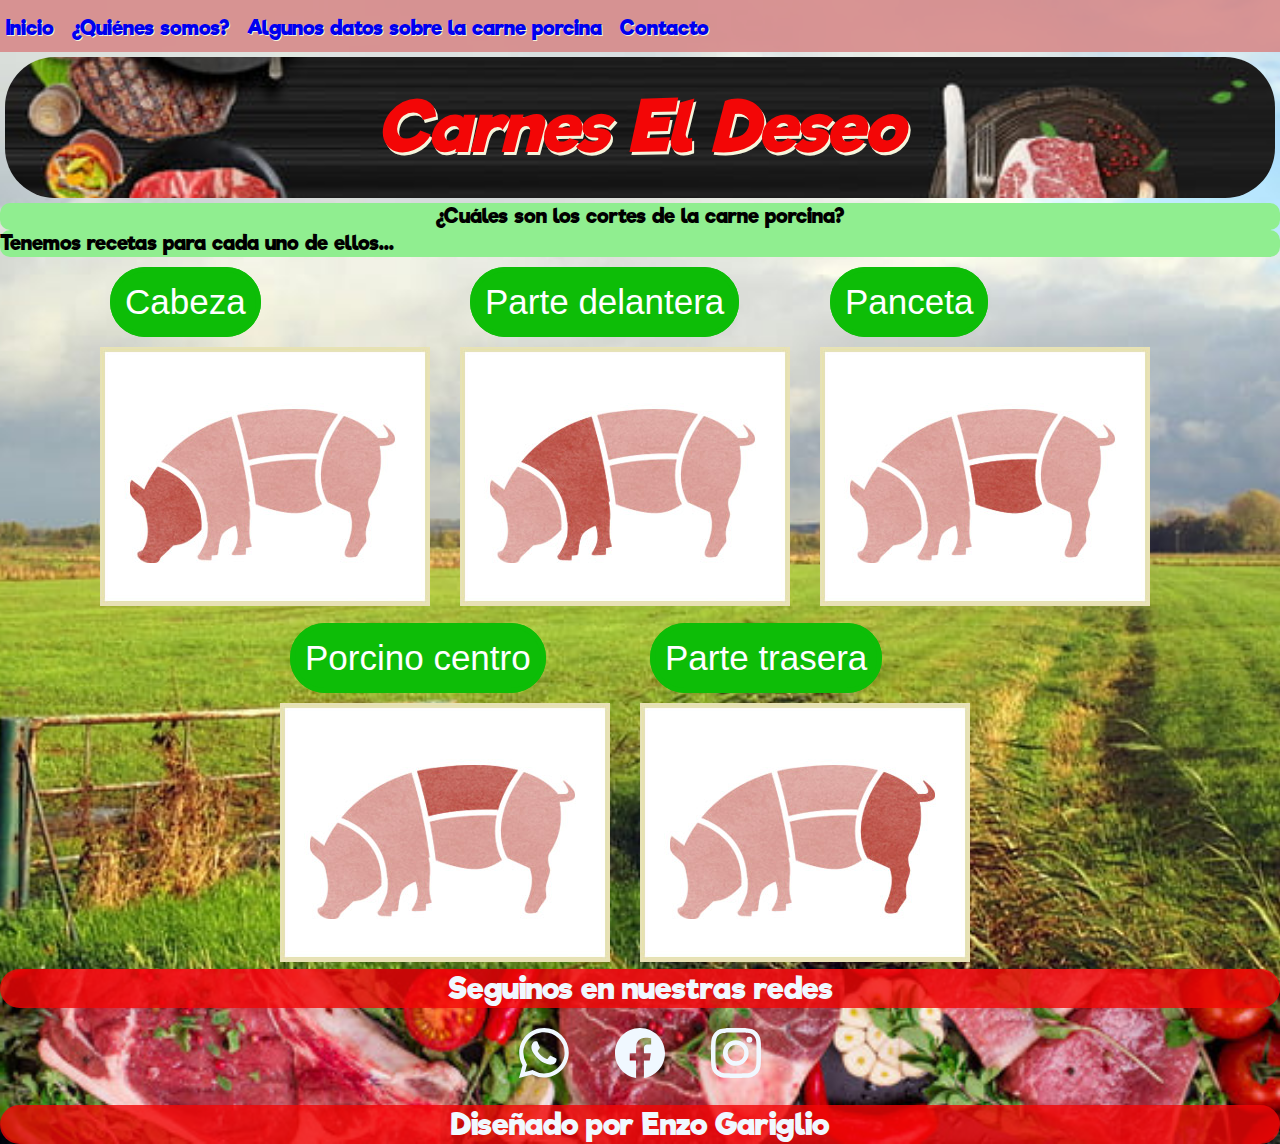
<file: index.html>
<!DOCTYPE html>
<html lang="es">

<head>
    <meta charset="UTF-8">
    <meta name="viewport" content="width=device-width, initial-scale=1.0">
    <title>Carnes el Deseo</title>
    <link href="https://cdn.jsdelivr.net/npm/bootstrap@5.3.1/dist/css/bootstrap.min.css" rel="stylesheet"
        integrity="sha384-4bw+/aepP/YC94hEpVNVgiZdgIC5+VKNBQNGCHeKRQN+PtmoHDEXuppvnDJzQIu9" crossorigin="anonymous">
    <link rel="stylesheet" href="css/style.css">
</head>

<body>
    <header>
        <nav>
            <ul class="container text-center">
                <li><a href="index.html">Inicio</a></li>
                <li><a href="html/header/quienessomos.html">¿Quiénes somos?</a></li>
                <li><a href="html/header/algunosdatos.html">Algunos datos sobre la carne porcina</a></li>
                <li><a href="html/header/contacto.html">Contacto</a></li>
            </ul>
        </nav>
    </header>
    <main>
        <div class="cajaTitulo">
            <h1>Carnes El Deseo</h1>
        </div>

        <h2 class="text-center">¿Cuáles son los cortes de la carne porcina?</h2>

        <h3 class="text-center">Tenemos recetas para cada uno de ellos...</h3>

        <div class="cardContainer">
            <div class="card text-center cardItem">
                <div class="card-body">
                    <div class="flexItemCorte"><a href="html/cortesdecarne/cabeza.html">Cabeza</a></div>
                    <img src="imgs/despiece_cerdo_cabeza.jpg" class="card-img-top" alt="...">
                </div>
            </div>
            <div class="card text-center cardItem">
                <div class="card-body">
                    <div class="flexItemCorte"><a href="html/cortesdecarne/partedelantera.html">Parte delantera</a>
                    </div>
                    <img src="imgs/despiece_cerdo_delantera.jpg" class="card-img-top" alt="...">
                </div>
            </div>
            <div class="card text-center cardItem">
                <div class="card-body">
                    <div class="flexItemCorte"><a href="html/cortesdecarne/panceta.html">Panceta</a></div>
                    <img src="imgs/despiece_cerdo_panceta.jpg" class="card-img-top" alt="...">
                </div>
            </div>
            <div class="card text-center cardItem">
                <div class="card-body">
                    <div class="flexItemCorte"><a href="html/cortesdecarne/porcinocentro.html">Porcino centro</a></div>
                    <img src="imgs/despiece_cerdo_centro.jpg" class="card-img-top" alt="...">
                </div>
            </div>
            <div class="card text-center cardItem">
                <div class="card-body">
                    <div class="flexItemCorte"><a href="html/cortesdecarne/partetrasera.html">Parte trasera</a></div>
                    <img src="imgs/despiece_cerdo_jamon.jpg" class="card-img-top" alt="...">
                </div>
            </div>

        </div>
    </main>

    <footer>
        <p class="text-center">Seguinos en nuestras redes</p>
        <div class="socialLink">
            <nav>
                <ul>
                    <li>
                        <a class="icon-link-hover logoSocialLink" target="_blank" href=""><svg
                                xmlns="http://www.w3.org/2000/svg" fill="currentColor" class="bi bi-whatsapp"
                                viewBox="0 0 16 16">
                                <path
                                    d="M13.601 2.326A7.854 7.854 0 0 0 7.994 0C3.627 0 .068 3.558.064 7.926c0 1.399.366 2.76 1.057 3.965L0 16l4.204-1.102a7.933 7.933 0 0 0 3.79.965h.004c4.368 0 7.926-3.558 7.93-7.93A7.898 7.898 0 0 0 13.6 2.326zM7.994 14.521a6.573 6.573 0 0 1-3.356-.92l-.24-.144-2.494.654.666-2.433-.156-.251a6.56 6.56 0 0 1-1.007-3.505c0-3.626 2.957-6.584 6.591-6.584a6.56 6.56 0 0 1 4.66 1.931 6.557 6.557 0 0 1 1.928 4.66c-.004 3.639-2.961 6.592-6.592 6.592zm3.615-4.934c-.197-.099-1.17-.578-1.353-.646-.182-.065-.315-.099-.445.099-.133.197-.513.646-.627.775-.114.133-.232.148-.43.05-.197-.1-.836-.308-1.592-.985-.59-.525-.985-1.175-1.103-1.372-.114-.198-.011-.304.088-.403.087-.088.197-.232.296-.346.1-.114.133-.198.198-.33.065-.134.034-.248-.015-.347-.05-.099-.445-1.076-.612-1.47-.16-.389-.323-.335-.445-.34-.114-.007-.247-.007-.38-.007a.729.729 0 0 0-.529.247c-.182.198-.691.677-.691 1.654 0 .977.71 1.916.81 2.049.098.133 1.394 2.132 3.383 2.992.47.205.84.326 1.129.418.475.152.904.129 1.246.08.38-.058 1.171-.48 1.338-.943.164-.464.164-.86.114-.943-.049-.084-.182-.133-.38-.232z" />
                            </svg></a>
                    </li>
                    <li>
                        <a class="icon-link-hover logoSocialLink" target="_blank" href=""><svg
                                xmlns="http://www.w3.org/2000/svg" fill="currentColor" class="bi bi-facebook"
                                viewBox="0 0 16 16">
                                <path
                                    d="M16 8.049c0-4.446-3.582-8.05-8-8.05C3.58 0-.002 3.603-.002 8.05c0 4.017 2.926 7.347 6.75 7.951v-5.625h-2.03V8.05H6.75V6.275c0-2.017 1.195-3.131 3.022-3.131.876 0 1.791.157 1.791.157v1.98h-1.009c-.993 0-1.303.621-1.303 1.258v1.51h2.218l-.354 2.326H9.25V16c3.824-.604 6.75-3.934 6.75-7.951z" />
                            </svg></a>
                    </li>
                    <li>
                        <a class="icon-link-hover logoSocialLink" target="_blank" href=""><svg
                                xmlns="http://www.w3.org/2000/svg" fill="currentColor" class="bi bi-instagram"
                                viewBox="0 0 16 16">
                                <path
                                    d="M8 0C5.829 0 5.556.01 4.703.048 3.85.088 3.269.222 2.76.42a3.917 3.917 0 0 0-1.417.923A3.927 3.927 0 0 0 .42 2.76C.222 3.268.087 3.85.048 4.7.01 5.555 0 5.827 0 8.001c0 2.172.01 2.444.048 3.297.04.852.174 1.433.372 1.942.205.526.478.972.923 1.417.444.445.89.719 1.416.923.51.198 1.09.333 1.942.372C5.555 15.99 5.827 16 8 16s2.444-.01 3.298-.048c.851-.04 1.434-.174 1.943-.372a3.916 3.916 0 0 0 1.416-.923c.445-.445.718-.891.923-1.417.197-.509.332-1.09.372-1.942C15.99 10.445 16 10.173 16 8s-.01-2.445-.048-3.299c-.04-.851-.175-1.433-.372-1.941a3.926 3.926 0 0 0-.923-1.417A3.911 3.911 0 0 0 13.24.42c-.51-.198-1.092-.333-1.943-.372C10.443.01 10.172 0 7.998 0h.003zm-.717 1.442h.718c2.136 0 2.389.007 3.232.046.78.035 1.204.166 1.486.275.373.145.64.319.92.599.28.28.453.546.598.92.11.281.24.705.275 1.485.039.843.047 1.096.047 3.231s-.008 2.389-.047 3.232c-.035.78-.166 1.203-.275 1.485a2.47 2.47 0 0 1-.599.919c-.28.28-.546.453-.92.598-.28.11-.704.24-1.485.276-.843.038-1.096.047-3.232.047s-2.39-.009-3.233-.047c-.78-.036-1.203-.166-1.485-.276a2.478 2.478 0 0 1-.92-.598 2.48 2.48 0 0 1-.6-.92c-.109-.281-.24-.705-.275-1.485-.038-.843-.046-1.096-.046-3.233 0-2.136.008-2.388.046-3.231.036-.78.166-1.204.276-1.486.145-.373.319-.64.599-.92.28-.28.546-.453.92-.598.282-.11.705-.24 1.485-.276.738-.034 1.024-.044 2.515-.045v.002zm4.988 1.328a.96.96 0 1 0 0 1.92.96.96 0 0 0 0-1.92zm-4.27 1.122a4.109 4.109 0 1 0 0 8.217 4.109 4.109 0 0 0 0-8.217zm0 1.441a2.667 2.667 0 1 1 0 5.334 2.667 2.667 0 0 1 0-5.334z" />
                            </svg></a>
                    </li>
                </ul>
            </nav>
        </div>
        <p class="text-center">Diseñado por Enzo Gariglio</p>
    </footer>













    <script src="https://cdn.jsdelivr.net/npm/bootstrap@5.3.1/dist/js/bootstrap.bundle.min.js"
        integrity="sha384-HwwvtgBNo3bZJJLYd8oVXjrBZt8cqVSpeBNS5n7C8IVInixGAoxmnlMuBnhbgrkm"
        crossorigin="anonymous"></script>
</body>

</html>
</file>
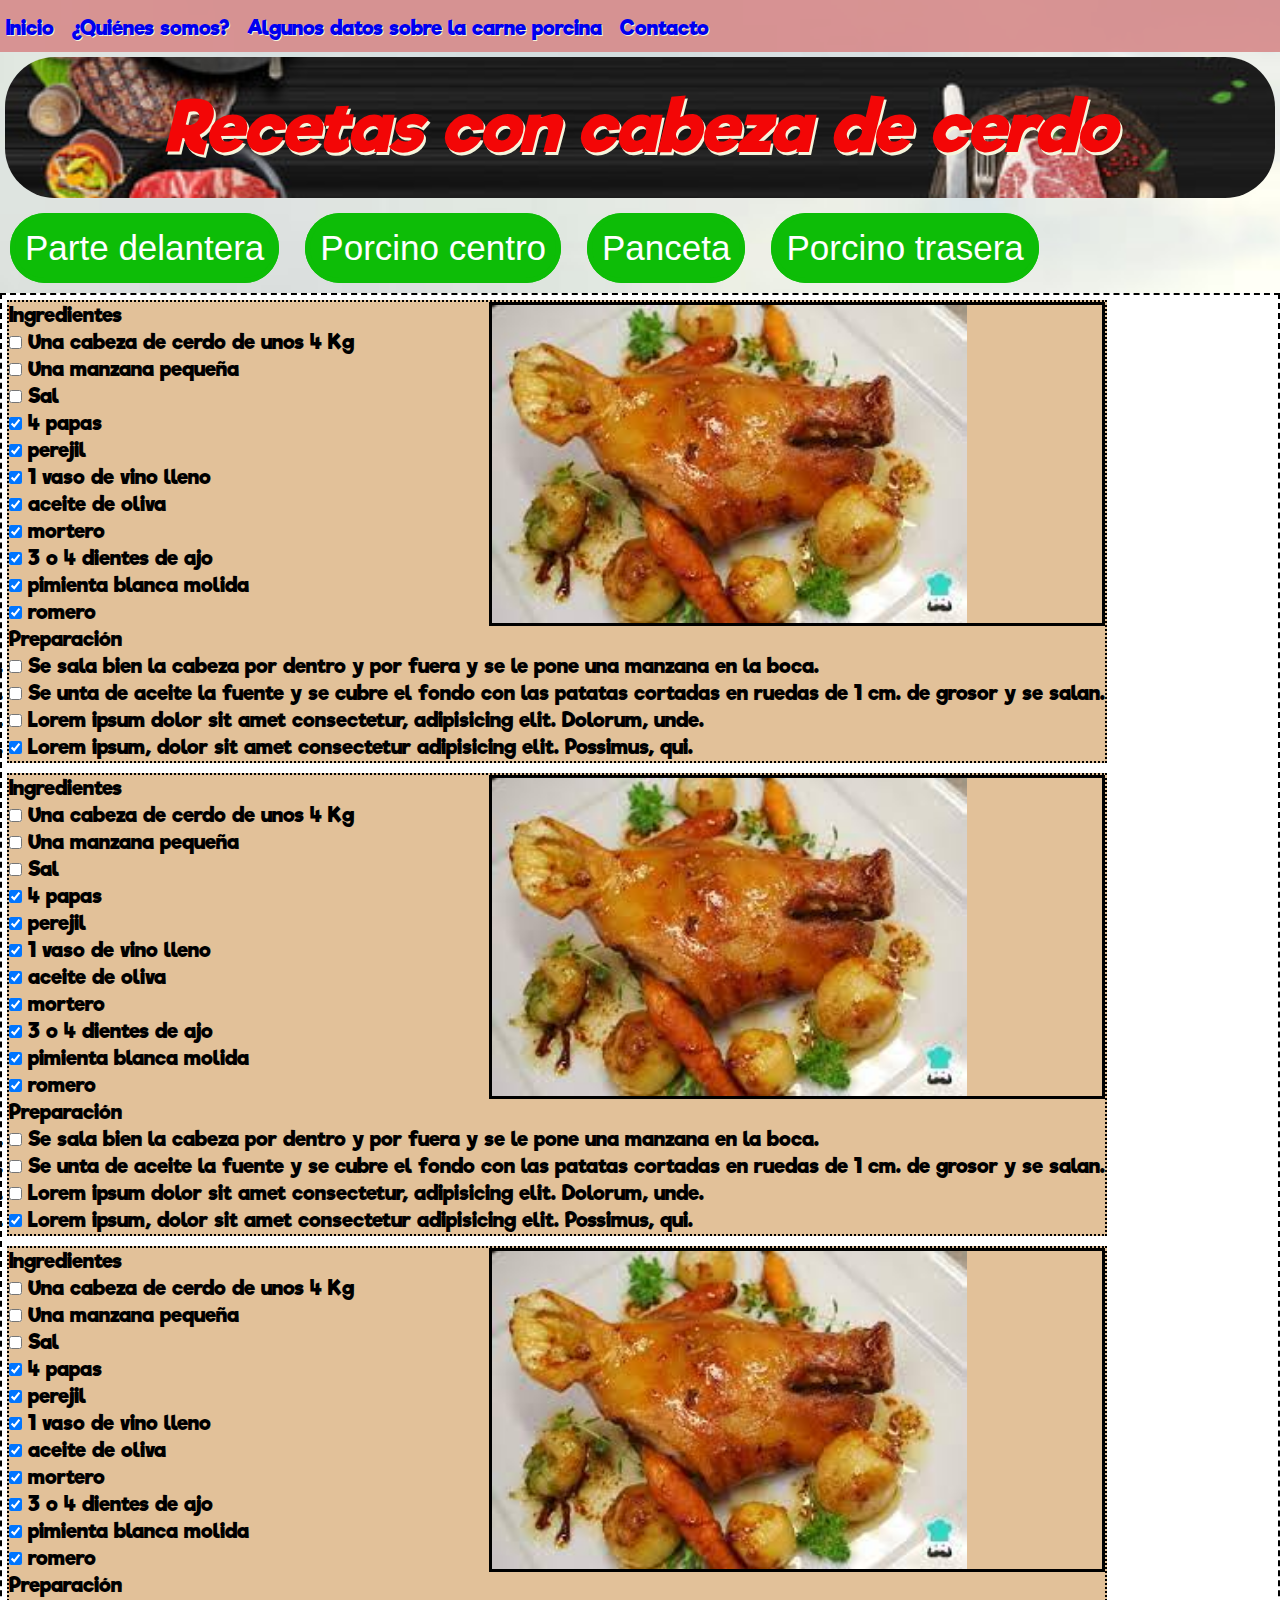
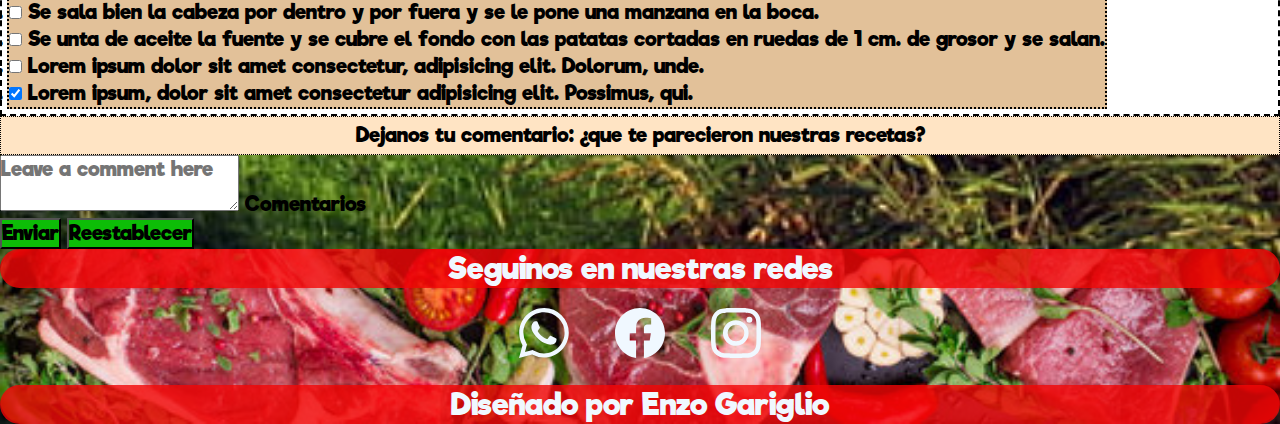
<file: html/cortesdecarne/cabeza.html>
<!DOCTYPE html>
<html lang="en">

<head>
    <meta charset="UTF-8">
    <meta name="viewport" content="width=device-width, initial-scale=1.0">
    <title>Recetas con cabeza de cerdo</title>
    <link href="https://cdn.jsdelivr.net/npm/bootstrap@5.3.1/dist/css/bootstrap.min.css" rel="stylesheet"
        integrity="sha384-4bw+/aepP/YC94hEpVNVgiZdgIC5+VKNBQNGCHeKRQN+PtmoHDEXuppvnDJzQIu9" crossorigin="anonymous">
    <link rel="stylesheet" href="../../css/style.css">

</head>

<body>
    <header>
        <nav>
            <ul class="container text-center">
                <li><a href="../../index.html">Inicio</a></li>
                <li><a href="../../html/header/quienesSomos.html">¿Quiénes somos?</a></li>
                <li><a href="../../html/header/algunosdatos.html">Algunos datos sobre la carne porcina</a></li>
                <li><a href="../../html/header/contacto.html">Contacto</a></li>
            </ul>
        </nav>

    </header>

    <div class="cajaTitulo">
        <h1>Recetas con cabeza de cerdo</h1>
    </div>
    <div class="flexContainer">
        <div class="flexItemCorte"><a href="../cortesdecarne/partedelantera.html">Parte delantera</a></div>
        <div class="flexItemCorte"><a href="../cortesdecarne/porcinocentro.html">Porcino centro</a></div>
        <div class="flexItemCorte"><a href="../cortesdecarne/panceta.html">Panceta</a></div>
        <div class="flexItemCorte"><a href="../cortesdecarne/partetrasera.html">Porcino trasera</a></div>
    </div>
    <div class="cajaDeRecetasCompletas">
        <div class="flexReceta receta1">
            <div class="form-check flexReceta__ingredientes">
                <p>Ingredientes</p>
                <ul>
                    <li><input class="form-check-input" type="checkbox" value="" id="flexCheckDefault">
                        <label class="form-check-label" for="flexCheckDefault"> Una cabeza de cerdo de unos 4 Kg
                        </label>
                    </li>
                    <li>
                        <input class="form-check-input" type="checkbox" value="" id="flexCheckDefault">
                        <label class="form-check-label" for="flexCheckDefault"> Una manzana pequeña
                        </label>
                    </li>
                    <li>
                        <input class="form-check-input" type="checkbox" value="" id="flexCheckDefault">
                        <label class="form-check-label" for="flexCheckDefault">Sal</label>
                    </li>
                    <li><input class="form-check-input" type="checkbox" value="" id="flexCheckChecked" checked>
                        <label class="form-check-label" for="flexCheckChecked">4 papas</label>
                    </li>
                    <li><input class="form-check-input" type="checkbox" value="" id="flexCheckChecked" checked>
                        <label class="form-check-label" for="flexCheckChecked">perejil</label>
                    </li>
                    <li><input class="form-check-input" type="checkbox" value="" id="flexCheckChecked" checked>
                        <label class="form-check-label" for="flexCheckChecked">1 vaso de vino lleno</label>
                    </li>
                    <li><input class="form-check-input" type="checkbox" value="" id="flexCheckChecked" checked>
                        <label class="form-check-label" for="flexCheckChecked">aceite de oliva</label>
                    </li>
                    <li><input class="form-check-input" type="checkbox" value="" id="flexCheckChecked" checked>
                        <label class="form-check-label" for="flexCheckChecked">mortero</label>
                    </li>
                    <li><input class="form-check-input" type="checkbox" value="" id="flexCheckChecked" checked>
                        <label class="form-check-label" for="flexCheckChecked">3 o 4 dientes de ajo</label>
                    </li>
                    <li><input class="form-check-input" type="checkbox" value="" id="flexCheckChecked" checked>
                        <label class="form-check-label" for="flexCheckChecked">pimienta blanca molida</label>
                    </li>
                    <li><input class="form-check-input" type="checkbox" value="" id="flexCheckChecked" checked>
                        <label class="form-check-label" for="flexCheckChecked">romero</label>
                    </li>
                </ul>
            </div>
            <div class="form-check flexReceta__preparacion text-wrap">
                <p>Preparación</p>
                <ol class="text-left text-wrap">
                    <li><input class="form-check-input" type="checkbox" value="" id="flexCheckDefault">
                        <label class="form-check-label" for="flexCheckDefault">Se sala bien la cabeza por dentro y por
                            fuera y se le pone una manzana en la boca.

                        </label>
                    </li>
                    <li>
                        <input class="form-check-input" type="checkbox" value="" id="flexCheckDefault">
                        <label class="form-check-label" for="flexCheckDefault">Se unta de aceite la fuente y se cubre el
                            fondo con las patatas cortadas en ruedas de 1 cm. de grosor y se salan.

                        </label>
                    </li>
                    <li>
                        <input class="form-check-input" type="checkbox" value="" id="flexCheckDefault">
                        <label class="form-check-label" for="flexCheckDefault">Lorem ipsum dolor sit amet consectetur, adipisicing elit. Dolorum, unde.</label>
                    </li>
                    <li><input class="form-check-input" type="checkbox" value="" id="flexCheckChecked" checked>
                        <label class="form-check-label" for="flexCheckChecked">Lorem ipsum, dolor sit amet consectetur adipisicing elit. Possimus, qui.</label>
                    </li>
                </ol>
            </div>
            <div class="flexReceta__img image-fluid text-center"><img src="../../imgs/recetacabeza1.jpg"
                    alt="receta1terminada">
            </div>
        </div>
        <div class="flexReceta receta2">
            <div class="form-check flexReceta__ingredientes">
                <p>Ingredientes</p>
                <ul>
                    <li><input class="form-check-input" type="checkbox" value="" id="flexCheckDefault">
                        <label class="form-check-label" for="flexCheckDefault"> Una cabeza de cerdo de unos 4 Kg
                        </label>
                    </li>
                    <li>
                        <input class="form-check-input" type="checkbox" value="" id="flexCheckDefault">
                        <label class="form-check-label" for="flexCheckDefault"> Una manzana pequeña
                        </label>
                    </li>
                    <li>
                        <input class="form-check-input" type="checkbox" value="" id="flexCheckDefault">
                        <label class="form-check-label" for="flexCheckDefault">Sal</label>
                    </li>
                    <li><input class="form-check-input" type="checkbox" value="" id="flexCheckChecked" checked>
                        <label class="form-check-label" for="flexCheckChecked">4 papas</label>
                    </li>
                    <li><input class="form-check-input" type="checkbox" value="" id="flexCheckChecked" checked>
                        <label class="form-check-label" for="flexCheckChecked">perejil</label>
                    </li>
                    <li><input class="form-check-input" type="checkbox" value="" id="flexCheckChecked" checked>
                        <label class="form-check-label" for="flexCheckChecked">1 vaso de vino lleno</label>
                    </li>
                    <li><input class="form-check-input" type="checkbox" value="" id="flexCheckChecked" checked>
                        <label class="form-check-label" for="flexCheckChecked">aceite de oliva</label>
                    </li>
                    <li><input class="form-check-input" type="checkbox" value="" id="flexCheckChecked" checked>
                        <label class="form-check-label" for="flexCheckChecked">mortero</label>
                    </li>
                    <li><input class="form-check-input" type="checkbox" value="" id="flexCheckChecked" checked>
                        <label class="form-check-label" for="flexCheckChecked">3 o 4 dientes de ajo</label>
                    </li>
                    <li><input class="form-check-input" type="checkbox" value="" id="flexCheckChecked" checked>
                        <label class="form-check-label" for="flexCheckChecked">pimienta blanca molida</label>
                    </li>
                    <li><input class="form-check-input" type="checkbox" value="" id="flexCheckChecked" checked>
                        <label class="form-check-label" for="flexCheckChecked">romero</label>
                    </li>
                </ul>
            </div>
            <div class="form-check flexReceta__preparacion text-wrap">
                <p>Preparación</p>
                <ol class="text-left text-wrap">
                    <li><input class="form-check-input" type="checkbox" value="" id="flexCheckDefault">
                        <label class="form-check-label" for="flexCheckDefault">Se sala bien la cabeza por dentro y por
                            fuera y se le pone una manzana en la boca.

                        </label>
                    </li>
                    <li>
                        <input class="form-check-input" type="checkbox" value="" id="flexCheckDefault">
                        <label class="form-check-label" for="flexCheckDefault">Se unta de aceite la fuente y se cubre el
                            fondo con las patatas cortadas en ruedas de 1 cm. de grosor y se salan.

                        </label>
                    </li>
                    <li>
                        <input class="form-check-input" type="checkbox" value="" id="flexCheckDefault">
                        <label class="form-check-label" for="flexCheckDefault">Lorem ipsum dolor sit amet consectetur, adipisicing elit. Dolorum, unde.</label>
                    </li>
                    <li><input class="form-check-input" type="checkbox" value="" id="flexCheckChecked" checked>
                        <label class="form-check-label" for="flexCheckChecked">Lorem ipsum, dolor sit amet consectetur adipisicing elit. Possimus, qui.</label>
                    </li>
                </ol>
            </div>
            <div class="flexReceta__img image-fluid text-center"><img src="../../imgs/recetacabeza1.jpg"
                    alt="receta1terminada">
            </div>
        </div>
        <div class="flexReceta receta3">
            <div class="form-check flexReceta__ingredientes">
                <p>Ingredientes</p>
                <ul>
                    <li><input class="form-check-input" type="checkbox" value="" id="flexCheckDefault">
                        <label class="form-check-label" for="flexCheckDefault"> Una cabeza de cerdo de unos 4 Kg
                        </label>
                    </li>
                    <li>
                        <input class="form-check-input" type="checkbox" value="" id="flexCheckDefault">
                        <label class="form-check-label" for="flexCheckDefault"> Una manzana pequeña
                        </label>
                    </li>
                    <li>
                        <input class="form-check-input" type="checkbox" value="" id="flexCheckDefault">
                        <label class="form-check-label" for="flexCheckDefault">Sal</label>
                    </li>
                    <li><input class="form-check-input" type="checkbox" value="" id="flexCheckChecked" checked>
                        <label class="form-check-label" for="flexCheckChecked">4 papas</label>
                    </li>
                    <li><input class="form-check-input" type="checkbox" value="" id="flexCheckChecked" checked>
                        <label class="form-check-label" for="flexCheckChecked">perejil</label>
                    </li>
                    <li><input class="form-check-input" type="checkbox" value="" id="flexCheckChecked" checked>
                        <label class="form-check-label" for="flexCheckChecked">1 vaso de vino lleno</label>
                    </li>
                    <li><input class="form-check-input" type="checkbox" value="" id="flexCheckChecked" checked>
                        <label class="form-check-label" for="flexCheckChecked">aceite de oliva</label>
                    </li>
                    <li><input class="form-check-input" type="checkbox" value="" id="flexCheckChecked" checked>
                        <label class="form-check-label" for="flexCheckChecked">mortero</label>
                    </li>
                    <li><input class="form-check-input" type="checkbox" value="" id="flexCheckChecked" checked>
                        <label class="form-check-label" for="flexCheckChecked">3 o 4 dientes de ajo</label>
                    </li>
                    <li><input class="form-check-input" type="checkbox" value="" id="flexCheckChecked" checked>
                        <label class="form-check-label" for="flexCheckChecked">pimienta blanca molida</label>
                    </li>
                    <li><input class="form-check-input" type="checkbox" value="" id="flexCheckChecked" checked>
                        <label class="form-check-label" for="flexCheckChecked">romero</label>
                    </li>
                </ul>
            </div>
            <div class="form-check flexReceta__preparacion text-wrap">
                <p>Preparación</p>
                <ol class="text-left text-wrap">
                    <li><input class="form-check-input" type="checkbox" value="" id="flexCheckDefault">
                        <label class="form-check-label" for="flexCheckDefault">Se sala bien la cabeza por dentro y por
                            fuera y se le pone una manzana en la boca.

                        </label>
                    </li>
                    <li>
                        <input class="form-check-input" type="checkbox" value="" id="flexCheckDefault">
                        <label class="form-check-label" for="flexCheckDefault">Se unta de aceite la fuente y se cubre el
                            fondo con las patatas cortadas en ruedas de 1 cm. de grosor y se salan.

                        </label>
                    </li>
                    <li>
                        <input class="form-check-input" type="checkbox" value="" id="flexCheckDefault">
                        <label class="form-check-label" for="flexCheckDefault">Lorem ipsum dolor sit amet consectetur, adipisicing elit. Dolorum, unde.</label>
                    </li>
                    <li><input class="form-check-input" type="checkbox" value="" id="flexCheckChecked" checked>
                        <label class="form-check-label" for="flexCheckChecked">Lorem ipsum, dolor sit amet consectetur adipisicing elit. Possimus, qui.</label>
                    </li>
                </ol>
            </div>
            <div class="flexReceta__img image-fluid text-center"><img src="../../imgs/recetacabeza1.jpg"
                    alt="receta1terminada">
            </div>
        </div>
    </div>


    <h5>Dejanos tu comentario: ¿que te parecieron nuestras recetas?</h5>
    <form action="">
        <div class="form-floating align-item-center inputContactos">
            <textarea class="form-control" placeholder="Leave a comment here" id="floatingTextarea"></textarea>
            <label for="floatingTextarea">Comentarios</label>
            <div class="col-12">
                <button class="btn btn-primary botonForm" type="submit">Enviar</button>
                <button class="btn btn-primary botonForm " type="reset">Reestablecer</button>
            </div>
        </div>
    </form>
    <footer>
        <p class="text-center">Seguinos en nuestras redes</p>
        <div class="socialLink">
            <nav>
                <ul>
                    <li>
                        <a class="icon-link-hover logoSocialLink" target="_blank" href=""><svg
                                xmlns="http://www.w3.org/2000/svg" fill="currentColor" class="bi bi-whatsapp"
                                viewBox="0 0 16 16">
                                <path
                                    d="M13.601 2.326A7.854 7.854 0 0 0 7.994 0C3.627 0 .068 3.558.064 7.926c0 1.399.366 2.76 1.057 3.965L0 16l4.204-1.102a7.933 7.933 0 0 0 3.79.965h.004c4.368 0 7.926-3.558 7.93-7.93A7.898 7.898 0 0 0 13.6 2.326zM7.994 14.521a6.573 6.573 0 0 1-3.356-.92l-.24-.144-2.494.654.666-2.433-.156-.251a6.56 6.56 0 0 1-1.007-3.505c0-3.626 2.957-6.584 6.591-6.584a6.56 6.56 0 0 1 4.66 1.931 6.557 6.557 0 0 1 1.928 4.66c-.004 3.639-2.961 6.592-6.592 6.592zm3.615-4.934c-.197-.099-1.17-.578-1.353-.646-.182-.065-.315-.099-.445.099-.133.197-.513.646-.627.775-.114.133-.232.148-.43.05-.197-.1-.836-.308-1.592-.985-.59-.525-.985-1.175-1.103-1.372-.114-.198-.011-.304.088-.403.087-.088.197-.232.296-.346.1-.114.133-.198.198-.33.065-.134.034-.248-.015-.347-.05-.099-.445-1.076-.612-1.47-.16-.389-.323-.335-.445-.34-.114-.007-.247-.007-.38-.007a.729.729 0 0 0-.529.247c-.182.198-.691.677-.691 1.654 0 .977.71 1.916.81 2.049.098.133 1.394 2.132 3.383 2.992.47.205.84.326 1.129.418.475.152.904.129 1.246.08.38-.058 1.171-.48 1.338-.943.164-.464.164-.86.114-.943-.049-.084-.182-.133-.38-.232z" />
                            </svg></a>
                    </li>
                    <li>
                        <a class="icon-link-hover logoSocialLink" target="_blank" href=""><svg
                                xmlns="http://www.w3.org/2000/svg" fill="currentColor" class="bi bi-facebook"
                                viewBox="0 0 16 16">
                                <path
                                    d="M16 8.049c0-4.446-3.582-8.05-8-8.05C3.58 0-.002 3.603-.002 8.05c0 4.017 2.926 7.347 6.75 7.951v-5.625h-2.03V8.05H6.75V6.275c0-2.017 1.195-3.131 3.022-3.131.876 0 1.791.157 1.791.157v1.98h-1.009c-.993 0-1.303.621-1.303 1.258v1.51h2.218l-.354 2.326H9.25V16c3.824-.604 6.75-3.934 6.75-7.951z" />
                            </svg></a>
                    </li>
                    <li>
                        <a class="icon-link-hover logoSocialLink" target="_blank" href=""><svg
                                xmlns="http://www.w3.org/2000/svg" fill="currentColor" class="bi bi-instagram"
                                viewBox="0 0 16 16">
                                <path
                                    d="M8 0C5.829 0 5.556.01 4.703.048 3.85.088 3.269.222 2.76.42a3.917 3.917 0 0 0-1.417.923A3.927 3.927 0 0 0 .42 2.76C.222 3.268.087 3.85.048 4.7.01 5.555 0 5.827 0 8.001c0 2.172.01 2.444.048 3.297.04.852.174 1.433.372 1.942.205.526.478.972.923 1.417.444.445.89.719 1.416.923.51.198 1.09.333 1.942.372C5.555 15.99 5.827 16 8 16s2.444-.01 3.298-.048c.851-.04 1.434-.174 1.943-.372a3.916 3.916 0 0 0 1.416-.923c.445-.445.718-.891.923-1.417.197-.509.332-1.09.372-1.942C15.99 10.445 16 10.173 16 8s-.01-2.445-.048-3.299c-.04-.851-.175-1.433-.372-1.941a3.926 3.926 0 0 0-.923-1.417A3.911 3.911 0 0 0 13.24.42c-.51-.198-1.092-.333-1.943-.372C10.443.01 10.172 0 7.998 0h.003zm-.717 1.442h.718c2.136 0 2.389.007 3.232.046.78.035 1.204.166 1.486.275.373.145.64.319.92.599.28.28.453.546.598.92.11.281.24.705.275 1.485.039.843.047 1.096.047 3.231s-.008 2.389-.047 3.232c-.035.78-.166 1.203-.275 1.485a2.47 2.47 0 0 1-.599.919c-.28.28-.546.453-.92.598-.28.11-.704.24-1.485.276-.843.038-1.096.047-3.232.047s-2.39-.009-3.233-.047c-.78-.036-1.203-.166-1.485-.276a2.478 2.478 0 0 1-.92-.598 2.48 2.48 0 0 1-.6-.92c-.109-.281-.24-.705-.275-1.485-.038-.843-.046-1.096-.046-3.233 0-2.136.008-2.388.046-3.231.036-.78.166-1.204.276-1.486.145-.373.319-.64.599-.92.28-.28.546-.453.92-.598.282-.11.705-.24 1.485-.276.738-.034 1.024-.044 2.515-.045v.002zm4.988 1.328a.96.96 0 1 0 0 1.92.96.96 0 0 0 0-1.92zm-4.27 1.122a4.109 4.109 0 1 0 0 8.217 4.109 4.109 0 0 0 0-8.217zm0 1.441a2.667 2.667 0 1 1 0 5.334 2.667 2.667 0 0 1 0-5.334z" />
                            </svg></a>
                    </li>
                </ul>
            </nav>
            <p class="text-center">Diseñado por Enzo Gariglio</p>
        </div>
    </footer>














    <script src="https://cdn.jsdelivr.net/npm/bootstrap@5.3.1/dist/js/bootstrap.bundle.min.js"
        integrity="sha384-HwwvtgBNo3bZJJLYd8oVXjrBZt8cqVSpeBNS5n7C8IVInixGAoxmnlMuBnhbgrkm"
        crossorigin="anonymous"></script>
</body>

</html>
</file>
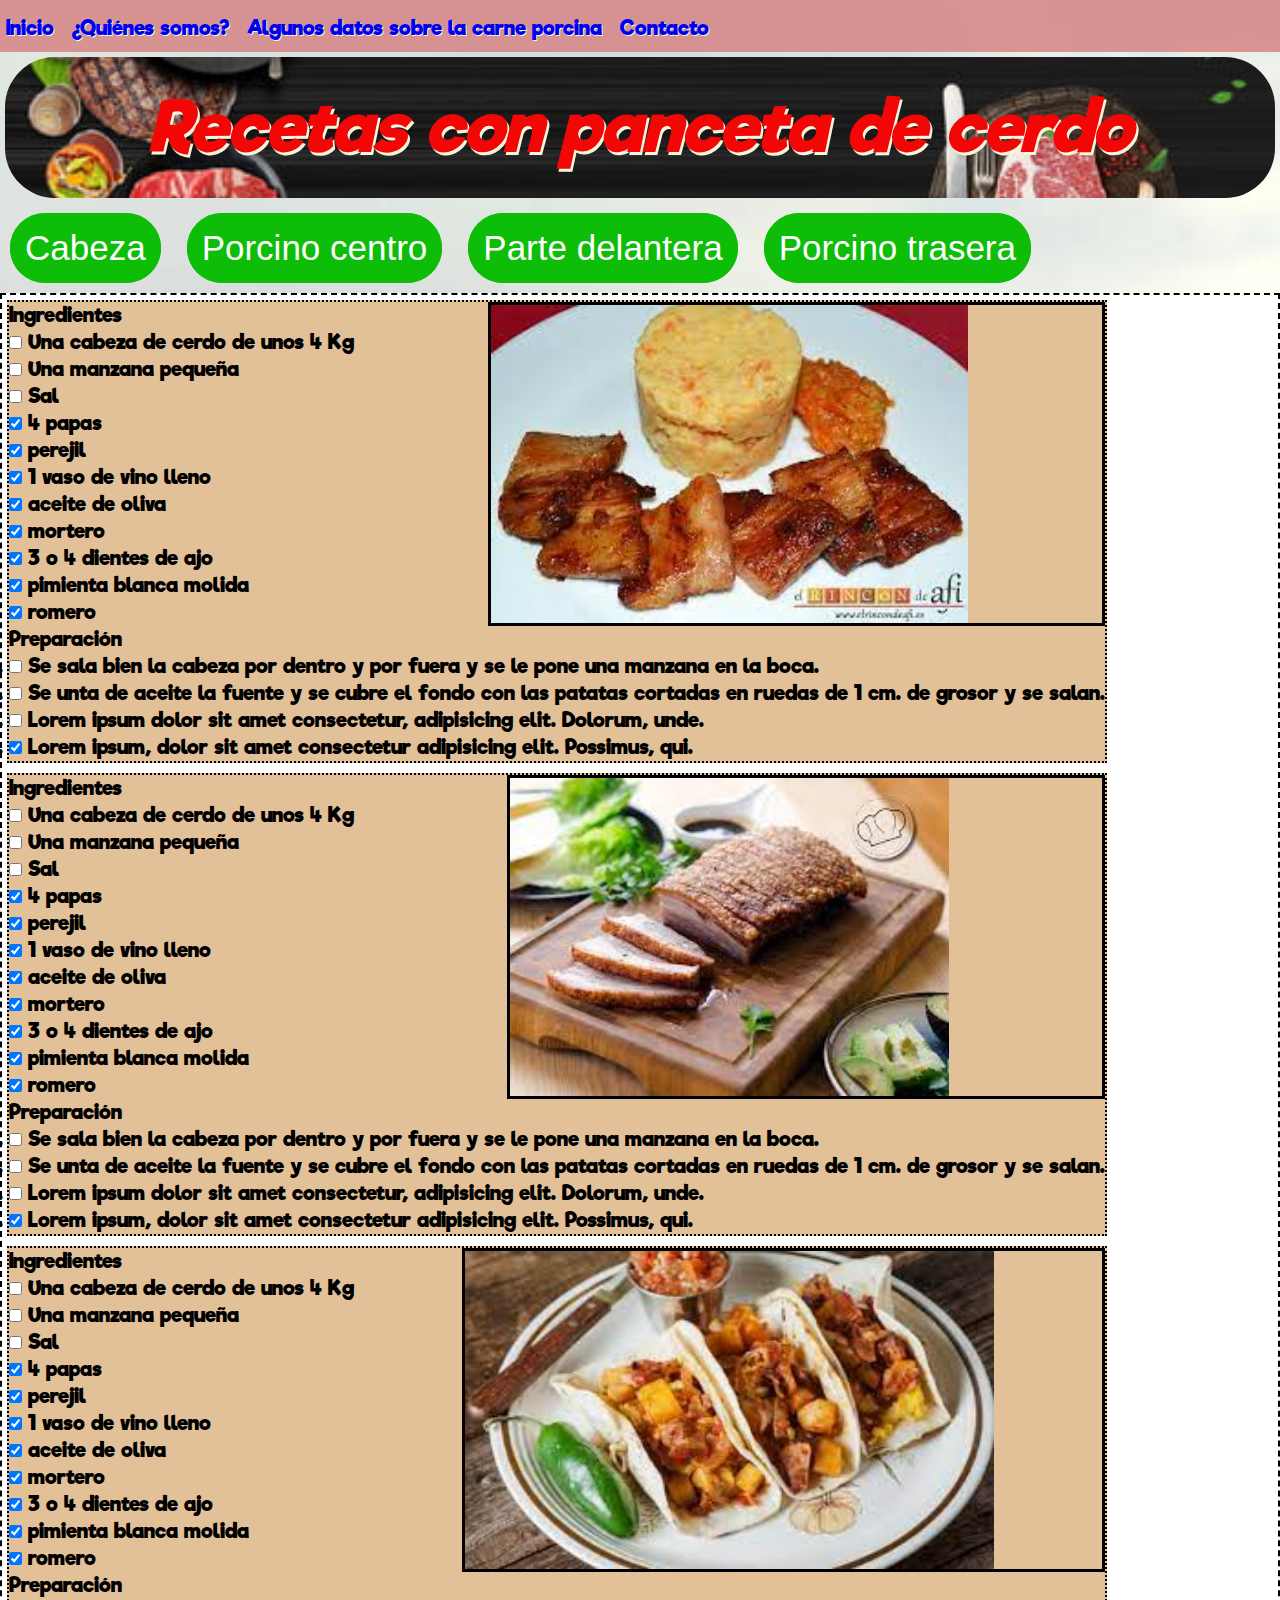
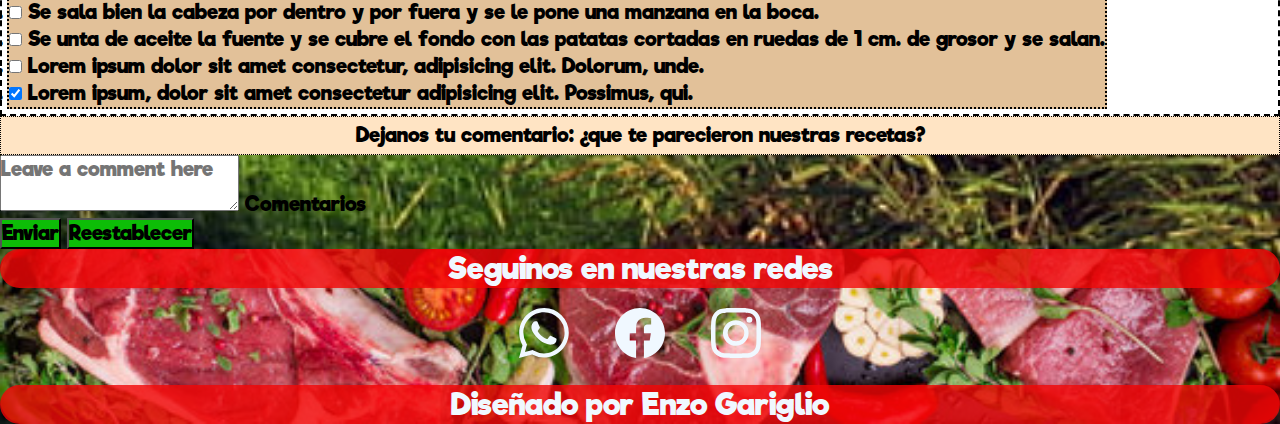
<file: html/cortesdecarne/panceta.html>
<!DOCTYPE html>
<html lang="en">

<head>
    <meta charset="UTF-8">
    <meta name="viewport" content="width=device-width, initial-scale=1.0">
    <title>Recetas con panceta de cerdo</title>
    <link href="https://cdn.jsdelivr.net/npm/bootstrap@5.3.1/dist/css/bootstrap.min.css" rel="stylesheet"
        integrity="sha384-4bw+/aepP/YC94hEpVNVgiZdgIC5+VKNBQNGCHeKRQN+PtmoHDEXuppvnDJzQIu9" crossorigin="anonymous">
    <link rel="stylesheet" href="../../css/style.css">

</head>

<body>
    <header>
        <nav>
            <ul class="container text-center">
                <li><a href="../../index.html">Inicio</a></li>
                <li><a href="../../html/header/quienesSomos.html">¿Quiénes somos?</a></li>
                <li><a href="../../html/header/algunosdatos.html">Algunos datos sobre la carne porcina</a></li>
                <li><a href="../../html/header/contacto.html">Contacto</a></li>
            </ul>
        </nav>

    </header>

    <div class="cajaTitulo">
        <h1>Recetas con panceta de cerdo</h1>
    </div>
    <div class="flexContainer">
        <div class="flexItemCorte"><a href="../cortesdecarne/cabeza.html">Cabeza</a></div>
        <div class="flexItemCorte"><a href="../cortesdecarne/porcinocentro.html">Porcino centro</a></div>
        <div class="flexItemCorte"><a href="../cortesdecarne/partedelantera.html">Parte delantera</a></div>
        <div class="flexItemCorte"><a href="../cortesdecarne/partetrasera.html">Porcino trasera</a></div>
    </div>
    <div class="cajaDeRecetasCompletas">
        <div class="flexReceta receta1">
            <div class="form-check flexReceta__ingredientes">
                <p>Ingredientes</p>
                <ul>
                    <li><input class="form-check-input" type="checkbox" value="" id="flexCheckDefault">
                        <label class="form-check-label" for="flexCheckDefault"> Una cabeza de cerdo de unos 4 Kg
                        </label>
                    </li>
                    <li>
                        <input class="form-check-input" type="checkbox" value="" id="flexCheckDefault">
                        <label class="form-check-label" for="flexCheckDefault"> Una manzana pequeña
                        </label>
                    </li>
                    <li>
                        <input class="form-check-input" type="checkbox" value="" id="flexCheckDefault">
                        <label class="form-check-label" for="flexCheckDefault">Sal</label>
                    </li>
                    <li><input class="form-check-input" type="checkbox" value="" id="flexCheckChecked" checked>
                        <label class="form-check-label" for="flexCheckChecked">4 papas</label>
                    </li>
                    <li><input class="form-check-input" type="checkbox" value="" id="flexCheckChecked" checked>
                        <label class="form-check-label" for="flexCheckChecked">perejil</label>
                    </li>
                    <li><input class="form-check-input" type="checkbox" value="" id="flexCheckChecked" checked>
                        <label class="form-check-label" for="flexCheckChecked">1 vaso de vino lleno</label>
                    </li>
                    <li><input class="form-check-input" type="checkbox" value="" id="flexCheckChecked" checked>
                        <label class="form-check-label" for="flexCheckChecked">aceite de oliva</label>
                    </li>
                    <li><input class="form-check-input" type="checkbox" value="" id="flexCheckChecked" checked>
                        <label class="form-check-label" for="flexCheckChecked">mortero</label>
                    </li>
                    <li><input class="form-check-input" type="checkbox" value="" id="flexCheckChecked" checked>
                        <label class="form-check-label" for="flexCheckChecked">3 o 4 dientes de ajo</label>
                    </li>
                    <li><input class="form-check-input" type="checkbox" value="" id="flexCheckChecked" checked>
                        <label class="form-check-label" for="flexCheckChecked">pimienta blanca molida</label>
                    </li>
                    <li><input class="form-check-input" type="checkbox" value="" id="flexCheckChecked" checked>
                        <label class="form-check-label" for="flexCheckChecked">romero</label>
                    </li>
                </ul>
            </div>
            <div class="form-check flexReceta__preparacion text-wrap">
                <p>Preparación</p>
                <ol class="text-left text-wrap">
                    <li><input class="form-check-input" type="checkbox" value="" id="flexCheckDefault">
                        <label class="form-check-label" for="flexCheckDefault">Se sala bien la cabeza por dentro y por
                            fuera y se le pone una manzana en la boca.

                        </label>
                    </li>
                    <li>
                        <input class="form-check-input" type="checkbox" value="" id="flexCheckDefault">
                        <label class="form-check-label" for="flexCheckDefault">Se unta de aceite la fuente y se cubre el
                            fondo con las patatas cortadas en ruedas de 1 cm. de grosor y se salan.

                        </label>
                    </li>
                    <li>
                        <input class="form-check-input" type="checkbox" value="" id="flexCheckDefault">
                        <label class="form-check-label" for="flexCheckDefault">Lorem ipsum dolor sit amet consectetur, adipisicing elit. Dolorum, unde.</label>
                    </li>
                    <li><input class="form-check-input" type="checkbox" value="" id="flexCheckChecked" checked>
                        <label class="form-check-label" for="flexCheckChecked">Lorem ipsum, dolor sit amet consectetur adipisicing elit. Possimus, qui.</label>
                    </li>
                </ol>
            </div>
            <div class="flexReceta__img image-fluid text-center"><img src="../../imgs/recetapanceta1.jpg"
                    alt="receta1terminada">
            </div>
        </div>
        <div class="flexReceta receta1">
            <div class="form-check flexReceta__ingredientes">
                <p>Ingredientes</p>
                <ul>
                    <li><input class="form-check-input" type="checkbox" value="" id="flexCheckDefault">
                        <label class="form-check-label" for="flexCheckDefault"> Una cabeza de cerdo de unos 4 Kg
                        </label>
                    </li>
                    <li>
                        <input class="form-check-input" type="checkbox" value="" id="flexCheckDefault">
                        <label class="form-check-label" for="flexCheckDefault"> Una manzana pequeña
                        </label>
                    </li>
                    <li>
                        <input class="form-check-input" type="checkbox" value="" id="flexCheckDefault">
                        <label class="form-check-label" for="flexCheckDefault">Sal</label>
                    </li>
                    <li><input class="form-check-input" type="checkbox" value="" id="flexCheckChecked" checked>
                        <label class="form-check-label" for="flexCheckChecked">4 papas</label>
                    </li>
                    <li><input class="form-check-input" type="checkbox" value="" id="flexCheckChecked" checked>
                        <label class="form-check-label" for="flexCheckChecked">perejil</label>
                    </li>
                    <li><input class="form-check-input" type="checkbox" value="" id="flexCheckChecked" checked>
                        <label class="form-check-label" for="flexCheckChecked">1 vaso de vino lleno</label>
                    </li>
                    <li><input class="form-check-input" type="checkbox" value="" id="flexCheckChecked" checked>
                        <label class="form-check-label" for="flexCheckChecked">aceite de oliva</label>
                    </li>
                    <li><input class="form-check-input" type="checkbox" value="" id="flexCheckChecked" checked>
                        <label class="form-check-label" for="flexCheckChecked">mortero</label>
                    </li>
                    <li><input class="form-check-input" type="checkbox" value="" id="flexCheckChecked" checked>
                        <label class="form-check-label" for="flexCheckChecked">3 o 4 dientes de ajo</label>
                    </li>
                    <li><input class="form-check-input" type="checkbox" value="" id="flexCheckChecked" checked>
                        <label class="form-check-label" for="flexCheckChecked">pimienta blanca molida</label>
                    </li>
                    <li><input class="form-check-input" type="checkbox" value="" id="flexCheckChecked" checked>
                        <label class="form-check-label" for="flexCheckChecked">romero</label>
                    </li>
                </ul>
            </div>
            <div class="form-check flexReceta__preparacion text-wrap">
                <p>Preparación</p>
                <ol class="text-left text-wrap">
                    <li><input class="form-check-input" type="checkbox" value="" id="flexCheckDefault">
                        <label class="form-check-label" for="flexCheckDefault">Se sala bien la cabeza por dentro y por
                            fuera y se le pone una manzana en la boca.

                        </label>
                    </li>
                    <li>
                        <input class="form-check-input" type="checkbox" value="" id="flexCheckDefault">
                        <label class="form-check-label" for="flexCheckDefault">Se unta de aceite la fuente y se cubre el
                            fondo con las patatas cortadas en ruedas de 1 cm. de grosor y se salan.

                        </label>
                    </li>
                    <li>
                        <input class="form-check-input" type="checkbox" value="" id="flexCheckDefault">
                        <label class="form-check-label" for="flexCheckDefault">Lorem ipsum dolor sit amet consectetur, adipisicing elit. Dolorum, unde.</label>
                    </li>
                    <li><input class="form-check-input" type="checkbox" value="" id="flexCheckChecked" checked>
                        <label class="form-check-label" for="flexCheckChecked">Lorem ipsum, dolor sit amet consectetur adipisicing elit. Possimus, qui.</label>
                    </li>
                </ol>
            </div>
            <div class="flexReceta__img image-fluid text-center"><img src="../../imgs/recetapanceta2.jpg"
                    alt="receta1terminada">
            </div>
        </div>
        <div class="flexReceta receta1">
            <div class="form-check flexReceta__ingredientes">
                <p>Ingredientes</p>
                <ul>
                    <li><input class="form-check-input" type="checkbox" value="" id="flexCheckDefault">
                        <label class="form-check-label" for="flexCheckDefault"> Una cabeza de cerdo de unos 4 Kg
                        </label>
                    </li>
                    <li>
                        <input class="form-check-input" type="checkbox" value="" id="flexCheckDefault">
                        <label class="form-check-label" for="flexCheckDefault"> Una manzana pequeña
                        </label>
                    </li>
                    <li>
                        <input class="form-check-input" type="checkbox" value="" id="flexCheckDefault">
                        <label class="form-check-label" for="flexCheckDefault">Sal</label>
                    </li>
                    <li><input class="form-check-input" type="checkbox" value="" id="flexCheckChecked" checked>
                        <label class="form-check-label" for="flexCheckChecked">4 papas</label>
                    </li>
                    <li><input class="form-check-input" type="checkbox" value="" id="flexCheckChecked" checked>
                        <label class="form-check-label" for="flexCheckChecked">perejil</label>
                    </li>
                    <li><input class="form-check-input" type="checkbox" value="" id="flexCheckChecked" checked>
                        <label class="form-check-label" for="flexCheckChecked">1 vaso de vino lleno</label>
                    </li>
                    <li><input class="form-check-input" type="checkbox" value="" id="flexCheckChecked" checked>
                        <label class="form-check-label" for="flexCheckChecked">aceite de oliva</label>
                    </li>
                    <li><input class="form-check-input" type="checkbox" value="" id="flexCheckChecked" checked>
                        <label class="form-check-label" for="flexCheckChecked">mortero</label>
                    </li>
                    <li><input class="form-check-input" type="checkbox" value="" id="flexCheckChecked" checked>
                        <label class="form-check-label" for="flexCheckChecked">3 o 4 dientes de ajo</label>
                    </li>
                    <li><input class="form-check-input" type="checkbox" value="" id="flexCheckChecked" checked>
                        <label class="form-check-label" for="flexCheckChecked">pimienta blanca molida</label>
                    </li>
                    <li><input class="form-check-input" type="checkbox" value="" id="flexCheckChecked" checked>
                        <label class="form-check-label" for="flexCheckChecked">romero</label>
                    </li>
                </ul>
            </div>
            <div class="form-check flexReceta__preparacion text-wrap">
                <p>Preparación</p>
                <ol class="text-left text-wrap">
                    <li><input class="form-check-input" type="checkbox" value="" id="flexCheckDefault">
                        <label class="form-check-label" for="flexCheckDefault">Se sala bien la cabeza por dentro y por
                            fuera y se le pone una manzana en la boca.

                        </label>
                    </li>
                    <li>
                        <input class="form-check-input" type="checkbox" value="" id="flexCheckDefault">
                        <label class="form-check-label" for="flexCheckDefault">Se unta de aceite la fuente y se cubre el
                            fondo con las patatas cortadas en ruedas de 1 cm. de grosor y se salan.

                        </label>
                    </li>
                    <li>
                        <input class="form-check-input" type="checkbox" value="" id="flexCheckDefault">
                        <label class="form-check-label" for="flexCheckDefault">Lorem ipsum dolor sit amet consectetur, adipisicing elit. Dolorum, unde.</label>
                    </li>
                    <li><input class="form-check-input" type="checkbox" value="" id="flexCheckChecked" checked>
                        <label class="form-check-label" for="flexCheckChecked">Lorem ipsum, dolor sit amet consectetur adipisicing elit. Possimus, qui.</label>
                    </li>
                </ol>
            </div>
            <div class="flexReceta__img image-fluid text-center"><img src="../../imgs/recetapanceta3.jpg"
                    alt="receta1terminada">
            </div>
        </div>
    </div>


    <h5>Dejanos tu comentario: ¿que te parecieron nuestras recetas?</h5>
    <form action="">
        <div class="form-floating align-item-center inputContactos">
            <textarea class="form-control" placeholder="Leave a comment here" id="floatingTextarea"></textarea>
            <label for="floatingTextarea">Comentarios</label>
            <div class="col-12">
                <button class="btn btn-primary botonForm" type="submit">Enviar</button>
                <button class="btn btn-primary botonForm " type="reset">Reestablecer</button>
            </div>
        </div>
    </form>
    <footer>
        <p class="text-center">Seguinos en nuestras redes</p>
        <div class="socialLink">
            <nav>
                <ul>
                    <li>
                        <a class="icon-link-hover logoSocialLink" target="_blank" href=""><svg
                                xmlns="http://www.w3.org/2000/svg" fill="currentColor" class="bi bi-whatsapp"
                                viewBox="0 0 16 16">
                                <path
                                    d="M13.601 2.326A7.854 7.854 0 0 0 7.994 0C3.627 0 .068 3.558.064 7.926c0 1.399.366 2.76 1.057 3.965L0 16l4.204-1.102a7.933 7.933 0 0 0 3.79.965h.004c4.368 0 7.926-3.558 7.93-7.93A7.898 7.898 0 0 0 13.6 2.326zM7.994 14.521a6.573 6.573 0 0 1-3.356-.92l-.24-.144-2.494.654.666-2.433-.156-.251a6.56 6.56 0 0 1-1.007-3.505c0-3.626 2.957-6.584 6.591-6.584a6.56 6.56 0 0 1 4.66 1.931 6.557 6.557 0 0 1 1.928 4.66c-.004 3.639-2.961 6.592-6.592 6.592zm3.615-4.934c-.197-.099-1.17-.578-1.353-.646-.182-.065-.315-.099-.445.099-.133.197-.513.646-.627.775-.114.133-.232.148-.43.05-.197-.1-.836-.308-1.592-.985-.59-.525-.985-1.175-1.103-1.372-.114-.198-.011-.304.088-.403.087-.088.197-.232.296-.346.1-.114.133-.198.198-.33.065-.134.034-.248-.015-.347-.05-.099-.445-1.076-.612-1.47-.16-.389-.323-.335-.445-.34-.114-.007-.247-.007-.38-.007a.729.729 0 0 0-.529.247c-.182.198-.691.677-.691 1.654 0 .977.71 1.916.81 2.049.098.133 1.394 2.132 3.383 2.992.47.205.84.326 1.129.418.475.152.904.129 1.246.08.38-.058 1.171-.48 1.338-.943.164-.464.164-.86.114-.943-.049-.084-.182-.133-.38-.232z" />
                            </svg></a>
                    </li>
                    <li>
                        <a class="icon-link-hover logoSocialLink" target="_blank" href=""><svg
                                xmlns="http://www.w3.org/2000/svg" fill="currentColor" class="bi bi-facebook"
                                viewBox="0 0 16 16">
                                <path
                                    d="M16 8.049c0-4.446-3.582-8.05-8-8.05C3.58 0-.002 3.603-.002 8.05c0 4.017 2.926 7.347 6.75 7.951v-5.625h-2.03V8.05H6.75V6.275c0-2.017 1.195-3.131 3.022-3.131.876 0 1.791.157 1.791.157v1.98h-1.009c-.993 0-1.303.621-1.303 1.258v1.51h2.218l-.354 2.326H9.25V16c3.824-.604 6.75-3.934 6.75-7.951z" />
                            </svg></a>
                    </li>
                    <li>
                        <a class="icon-link-hover logoSocialLink" target="_blank" href=""><svg
                                xmlns="http://www.w3.org/2000/svg" fill="currentColor" class="bi bi-instagram"
                                viewBox="0 0 16 16">
                                <path
                                    d="M8 0C5.829 0 5.556.01 4.703.048 3.85.088 3.269.222 2.76.42a3.917 3.917 0 0 0-1.417.923A3.927 3.927 0 0 0 .42 2.76C.222 3.268.087 3.85.048 4.7.01 5.555 0 5.827 0 8.001c0 2.172.01 2.444.048 3.297.04.852.174 1.433.372 1.942.205.526.478.972.923 1.417.444.445.89.719 1.416.923.51.198 1.09.333 1.942.372C5.555 15.99 5.827 16 8 16s2.444-.01 3.298-.048c.851-.04 1.434-.174 1.943-.372a3.916 3.916 0 0 0 1.416-.923c.445-.445.718-.891.923-1.417.197-.509.332-1.09.372-1.942C15.99 10.445 16 10.173 16 8s-.01-2.445-.048-3.299c-.04-.851-.175-1.433-.372-1.941a3.926 3.926 0 0 0-.923-1.417A3.911 3.911 0 0 0 13.24.42c-.51-.198-1.092-.333-1.943-.372C10.443.01 10.172 0 7.998 0h.003zm-.717 1.442h.718c2.136 0 2.389.007 3.232.046.78.035 1.204.166 1.486.275.373.145.64.319.92.599.28.28.453.546.598.92.11.281.24.705.275 1.485.039.843.047 1.096.047 3.231s-.008 2.389-.047 3.232c-.035.78-.166 1.203-.275 1.485a2.47 2.47 0 0 1-.599.919c-.28.28-.546.453-.92.598-.28.11-.704.24-1.485.276-.843.038-1.096.047-3.232.047s-2.39-.009-3.233-.047c-.78-.036-1.203-.166-1.485-.276a2.478 2.478 0 0 1-.92-.598 2.48 2.48 0 0 1-.6-.92c-.109-.281-.24-.705-.275-1.485-.038-.843-.046-1.096-.046-3.233 0-2.136.008-2.388.046-3.231.036-.78.166-1.204.276-1.486.145-.373.319-.64.599-.92.28-.28.546-.453.92-.598.282-.11.705-.24 1.485-.276.738-.034 1.024-.044 2.515-.045v.002zm4.988 1.328a.96.96 0 1 0 0 1.92.96.96 0 0 0 0-1.92zm-4.27 1.122a4.109 4.109 0 1 0 0 8.217 4.109 4.109 0 0 0 0-8.217zm0 1.441a2.667 2.667 0 1 1 0 5.334 2.667 2.667 0 0 1 0-5.334z" />
                            </svg></a>
                    </li>
                </ul>
            </nav>
            <p class="text-center">Diseñado por Enzo Gariglio</p>
        </div>
    </footer>














    <script src="https://cdn.jsdelivr.net/npm/bootstrap@5.3.1/dist/js/bootstrap.bundle.min.js"
        integrity="sha384-HwwvtgBNo3bZJJLYd8oVXjrBZt8cqVSpeBNS5n7C8IVInixGAoxmnlMuBnhbgrkm"
        crossorigin="anonymous"></script>
</body>

</html>
</file>
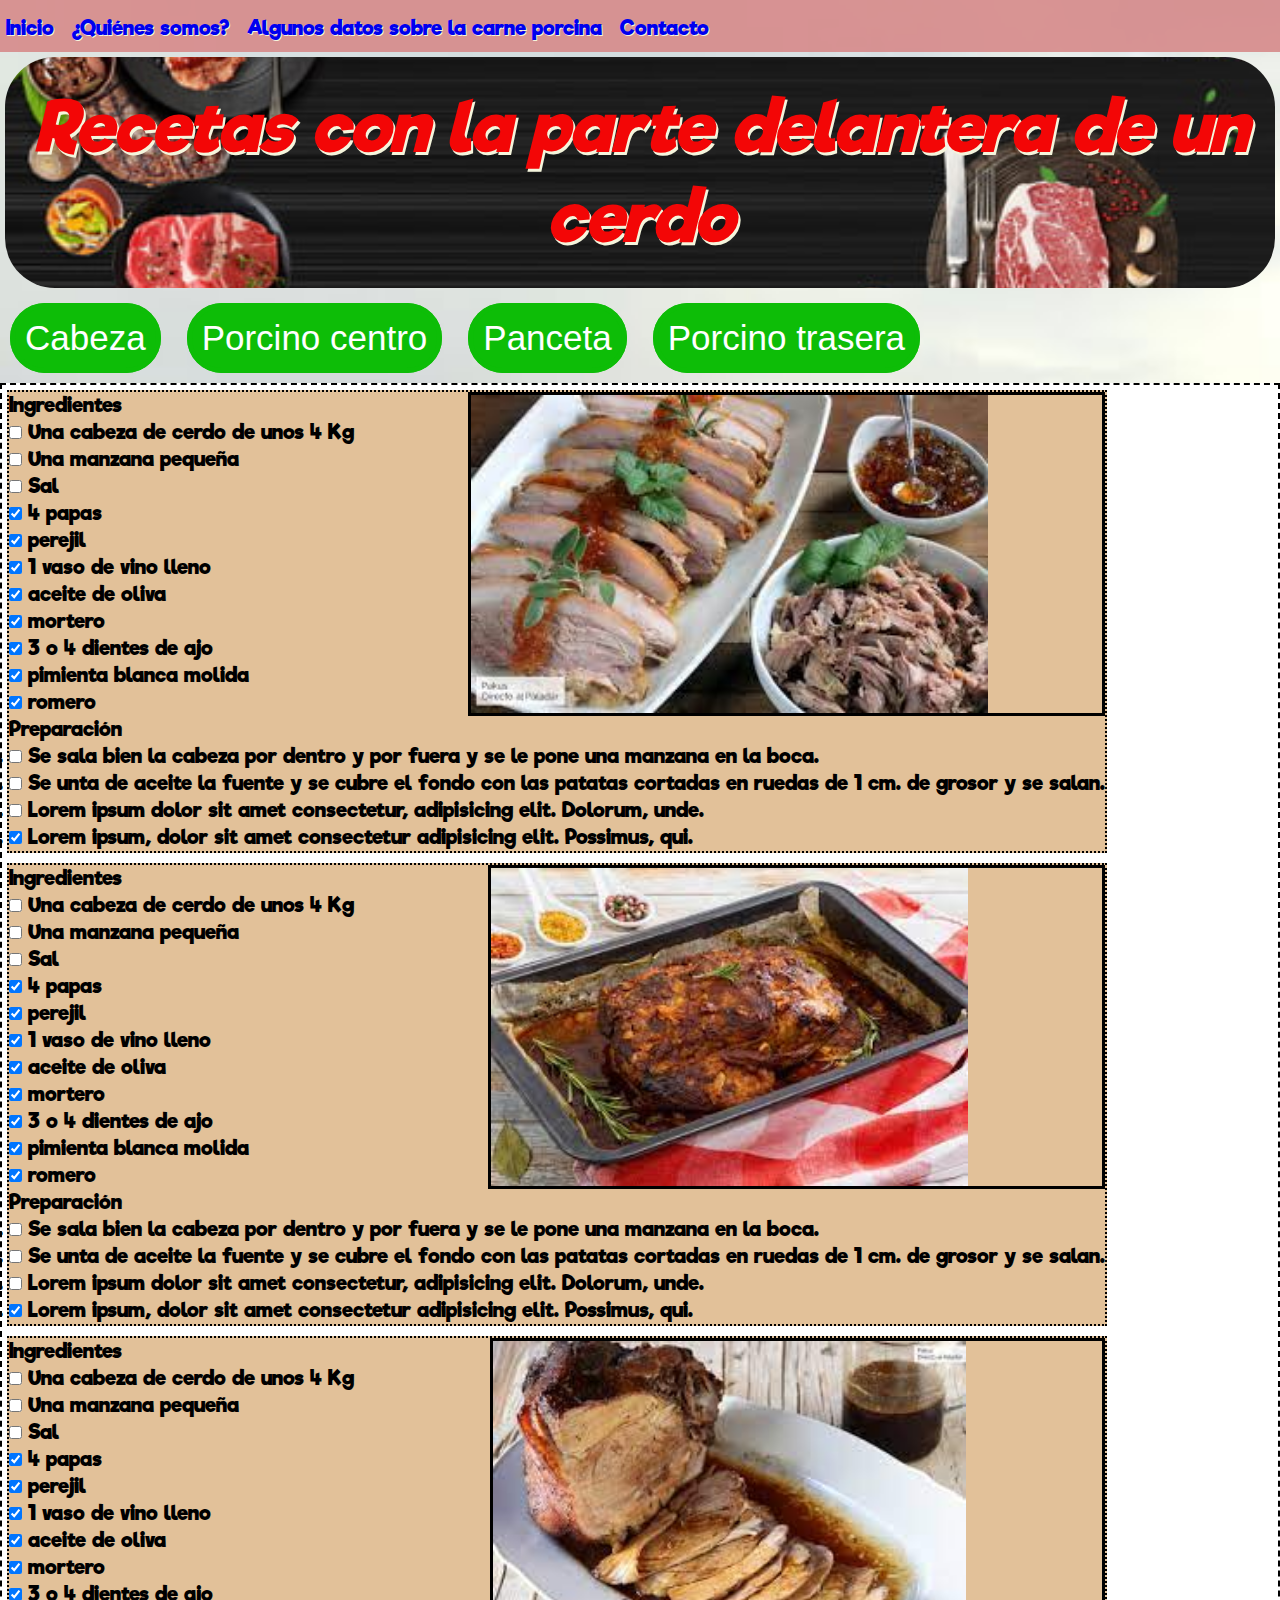
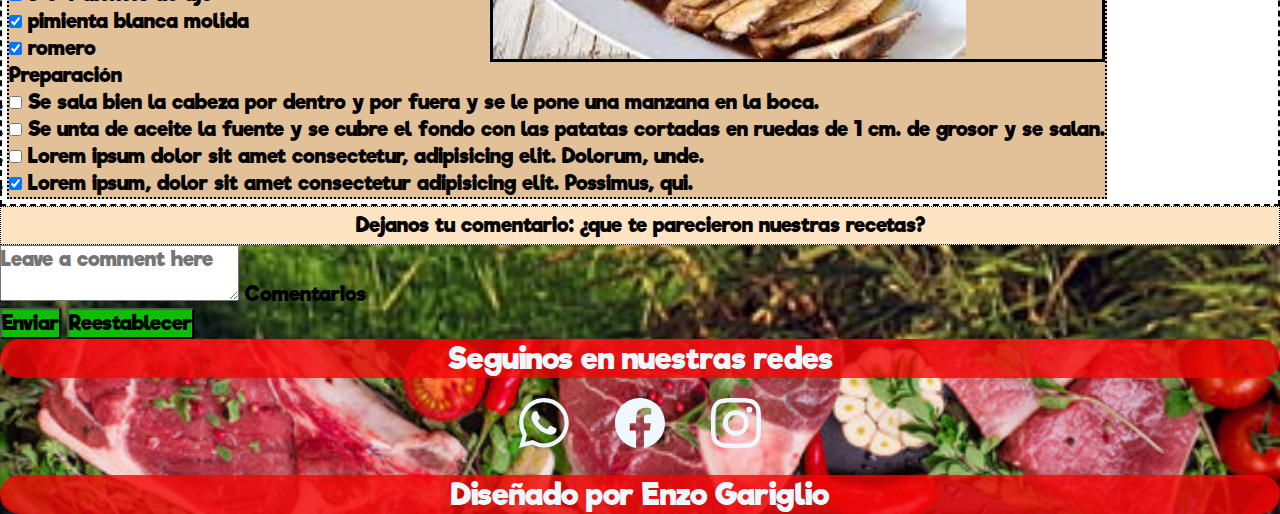
<file: html/cortesdecarne/partedelantera.html>
<!DOCTYPE html>
<html lang="en">

<head>
    <meta charset="UTF-8">
    <meta name="viewport" content="width=device-width, initial-scale=1.0">
    <title>Recetas con la parte delantera de un cerdo</title>
    <link href="https://cdn.jsdelivr.net/npm/bootstrap@5.3.1/dist/css/bootstrap.min.css" rel="stylesheet"
        integrity="sha384-4bw+/aepP/YC94hEpVNVgiZdgIC5+VKNBQNGCHeKRQN+PtmoHDEXuppvnDJzQIu9" crossorigin="anonymous">
    <link rel="stylesheet" href="../../css/style.css">

</head>

<body>
    <header>
        <nav>
            <ul class="container text-center">
                <li><a href="../../index.html">Inicio</a></li>
                <li><a href="../../html/header/quienesSomos.html">¿Quiénes somos?</a></li>
                <li><a href="../../html/header/algunosdatos.html">Algunos datos sobre la carne porcina</a></li>
                <li><a href="../../html/header/contacto.html">Contacto</a></li>
            </ul>
        </nav>

    </header>

    <div class="cajaTitulo">
        <h1>Recetas con la parte delantera de un cerdo</h1>
    </div>
    <div class="flexContainer">
        <div class="flexItemCorte"><a href="../cortesdecarne/cabeza.html">Cabeza</a></div>
        <div class="flexItemCorte"><a href="../cortesdecarne/porcinocentro.html">Porcino centro</a></div>
        <div class="flexItemCorte"><a href="../cortesdecarne/panceta.html">Panceta</a></div>
        <div class="flexItemCorte"><a href="../cortesdecarne/partetrasera.html">Porcino trasera</a></div>
    </div>
    <div class="cajaDeRecetasCompletas">
        <div class="flexReceta receta1">
            <div class="form-check flexReceta__ingredientes">
                <p>Ingredientes</p>
                <ul>
                    <li><input class="form-check-input" type="checkbox" value="" id="flexCheckDefault">
                        <label class="form-check-label" for="flexCheckDefault"> Una cabeza de cerdo de unos 4 Kg
                        </label>
                    </li>
                    <li>
                        <input class="form-check-input" type="checkbox" value="" id="flexCheckDefault">
                        <label class="form-check-label" for="flexCheckDefault"> Una manzana pequeña
                        </label>
                    </li>
                    <li>
                        <input class="form-check-input" type="checkbox" value="" id="flexCheckDefault">
                        <label class="form-check-label" for="flexCheckDefault">Sal</label>
                    </li>
                    <li><input class="form-check-input" type="checkbox" value="" id="flexCheckChecked" checked>
                        <label class="form-check-label" for="flexCheckChecked">4 papas</label>
                    </li>
                    <li><input class="form-check-input" type="checkbox" value="" id="flexCheckChecked" checked>
                        <label class="form-check-label" for="flexCheckChecked">perejil</label>
                    </li>
                    <li><input class="form-check-input" type="checkbox" value="" id="flexCheckChecked" checked>
                        <label class="form-check-label" for="flexCheckChecked">1 vaso de vino lleno</label>
                    </li>
                    <li><input class="form-check-input" type="checkbox" value="" id="flexCheckChecked" checked>
                        <label class="form-check-label" for="flexCheckChecked">aceite de oliva</label>
                    </li>
                    <li><input class="form-check-input" type="checkbox" value="" id="flexCheckChecked" checked>
                        <label class="form-check-label" for="flexCheckChecked">mortero</label>
                    </li>
                    <li><input class="form-check-input" type="checkbox" value="" id="flexCheckChecked" checked>
                        <label class="form-check-label" for="flexCheckChecked">3 o 4 dientes de ajo</label>
                    </li>
                    <li><input class="form-check-input" type="checkbox" value="" id="flexCheckChecked" checked>
                        <label class="form-check-label" for="flexCheckChecked">pimienta blanca molida</label>
                    </li>
                    <li><input class="form-check-input" type="checkbox" value="" id="flexCheckChecked" checked>
                        <label class="form-check-label" for="flexCheckChecked">romero</label>
                    </li>
                </ul>
            </div>
            <div class="form-check flexReceta__preparacion text-wrap">
                <p>Preparación</p>
                <ol class="text-left text-wrap">
                    <li><input class="form-check-input" type="checkbox" value="" id="flexCheckDefault">
                        <label class="form-check-label" for="flexCheckDefault">Se sala bien la cabeza por dentro y por
                            fuera y se le pone una manzana en la boca.

                        </label>
                    </li>
                    <li>
                        <input class="form-check-input" type="checkbox" value="" id="flexCheckDefault">
                        <label class="form-check-label" for="flexCheckDefault">Se unta de aceite la fuente y se cubre el
                            fondo con las patatas cortadas en ruedas de 1 cm. de grosor y se salan.

                        </label>
                    </li>
                    <li>
                        <input class="form-check-input" type="checkbox" value="" id="flexCheckDefault">
                        <label class="form-check-label" for="flexCheckDefault">Lorem ipsum dolor sit amet consectetur, adipisicing elit. Dolorum, unde.</label>
                    </li>
                    <li><input class="form-check-input" type="checkbox" value="" id="flexCheckChecked" checked>
                        <label class="form-check-label" for="flexCheckChecked">Lorem ipsum, dolor sit amet consectetur adipisicing elit. Possimus, qui.</label>
                    </li>
                </ol>
            </div>
            <div class="flexReceta__img image-fluid text-center"><img src="../../imgs/recetapaleta1.jpg"
                    alt="receta1terminada">
            </div>
        </div>
        <div class="flexReceta receta1">
            <div class="form-check flexReceta__ingredientes">
                <p>Ingredientes</p>
                <ul>
                    <li><input class="form-check-input" type="checkbox" value="" id="flexCheckDefault">
                        <label class="form-check-label" for="flexCheckDefault"> Una cabeza de cerdo de unos 4 Kg
                        </label>
                    </li>
                    <li>
                        <input class="form-check-input" type="checkbox" value="" id="flexCheckDefault">
                        <label class="form-check-label" for="flexCheckDefault"> Una manzana pequeña
                        </label>
                    </li>
                    <li>
                        <input class="form-check-input" type="checkbox" value="" id="flexCheckDefault">
                        <label class="form-check-label" for="flexCheckDefault">Sal</label>
                    </li>
                    <li><input class="form-check-input" type="checkbox" value="" id="flexCheckChecked" checked>
                        <label class="form-check-label" for="flexCheckChecked">4 papas</label>
                    </li>
                    <li><input class="form-check-input" type="checkbox" value="" id="flexCheckChecked" checked>
                        <label class="form-check-label" for="flexCheckChecked">perejil</label>
                    </li>
                    <li><input class="form-check-input" type="checkbox" value="" id="flexCheckChecked" checked>
                        <label class="form-check-label" for="flexCheckChecked">1 vaso de vino lleno</label>
                    </li>
                    <li><input class="form-check-input" type="checkbox" value="" id="flexCheckChecked" checked>
                        <label class="form-check-label" for="flexCheckChecked">aceite de oliva</label>
                    </li>
                    <li><input class="form-check-input" type="checkbox" value="" id="flexCheckChecked" checked>
                        <label class="form-check-label" for="flexCheckChecked">mortero</label>
                    </li>
                    <li><input class="form-check-input" type="checkbox" value="" id="flexCheckChecked" checked>
                        <label class="form-check-label" for="flexCheckChecked">3 o 4 dientes de ajo</label>
                    </li>
                    <li><input class="form-check-input" type="checkbox" value="" id="flexCheckChecked" checked>
                        <label class="form-check-label" for="flexCheckChecked">pimienta blanca molida</label>
                    </li>
                    <li><input class="form-check-input" type="checkbox" value="" id="flexCheckChecked" checked>
                        <label class="form-check-label" for="flexCheckChecked">romero</label>
                    </li>
                </ul>
            </div>
            <div class="form-check flexReceta__preparacion text-wrap">
                <p>Preparación</p>
                <ol class="text-left text-wrap">
                    <li><input class="form-check-input" type="checkbox" value="" id="flexCheckDefault">
                        <label class="form-check-label" for="flexCheckDefault">Se sala bien la cabeza por dentro y por
                            fuera y se le pone una manzana en la boca.

                        </label>
                    </li>
                    <li>
                        <input class="form-check-input" type="checkbox" value="" id="flexCheckDefault">
                        <label class="form-check-label" for="flexCheckDefault">Se unta de aceite la fuente y se cubre el
                            fondo con las patatas cortadas en ruedas de 1 cm. de grosor y se salan.

                        </label>
                    </li>
                    <li>
                        <input class="form-check-input" type="checkbox" value="" id="flexCheckDefault">
                        <label class="form-check-label" for="flexCheckDefault">Lorem ipsum dolor sit amet consectetur, adipisicing elit. Dolorum, unde.</label>
                    </li>
                    <li><input class="form-check-input" type="checkbox" value="" id="flexCheckChecked" checked>
                        <label class="form-check-label" for="flexCheckChecked">Lorem ipsum, dolor sit amet consectetur adipisicing elit. Possimus, qui.</label>
                    </li>
                </ol>
            </div>
            <div class="flexReceta__img image-fluid text-center"><img src="../../imgs/recetapaleta2.jpg"
                    alt="receta1terminada">
            </div>
        </div>
        <div class="flexReceta receta1">
            <div class="form-check flexReceta__ingredientes">
                <p>Ingredientes</p>
                <ul>
                    <li><input class="form-check-input" type="checkbox" value="" id="flexCheckDefault">
                        <label class="form-check-label" for="flexCheckDefault"> Una cabeza de cerdo de unos 4 Kg
                        </label>
                    </li>
                    <li>
                        <input class="form-check-input" type="checkbox" value="" id="flexCheckDefault">
                        <label class="form-check-label" for="flexCheckDefault"> Una manzana pequeña
                        </label>
                    </li>
                    <li>
                        <input class="form-check-input" type="checkbox" value="" id="flexCheckDefault">
                        <label class="form-check-label" for="flexCheckDefault">Sal</label>
                    </li>
                    <li><input class="form-check-input" type="checkbox" value="" id="flexCheckChecked" checked>
                        <label class="form-check-label" for="flexCheckChecked">4 papas</label>
                    </li>
                    <li><input class="form-check-input" type="checkbox" value="" id="flexCheckChecked" checked>
                        <label class="form-check-label" for="flexCheckChecked">perejil</label>
                    </li>
                    <li><input class="form-check-input" type="checkbox" value="" id="flexCheckChecked" checked>
                        <label class="form-check-label" for="flexCheckChecked">1 vaso de vino lleno</label>
                    </li>
                    <li><input class="form-check-input" type="checkbox" value="" id="flexCheckChecked" checked>
                        <label class="form-check-label" for="flexCheckChecked">aceite de oliva</label>
                    </li>
                    <li><input class="form-check-input" type="checkbox" value="" id="flexCheckChecked" checked>
                        <label class="form-check-label" for="flexCheckChecked">mortero</label>
                    </li>
                    <li><input class="form-check-input" type="checkbox" value="" id="flexCheckChecked" checked>
                        <label class="form-check-label" for="flexCheckChecked">3 o 4 dientes de ajo</label>
                    </li>
                    <li><input class="form-check-input" type="checkbox" value="" id="flexCheckChecked" checked>
                        <label class="form-check-label" for="flexCheckChecked">pimienta blanca molida</label>
                    </li>
                    <li><input class="form-check-input" type="checkbox" value="" id="flexCheckChecked" checked>
                        <label class="form-check-label" for="flexCheckChecked">romero</label>
                    </li>
                </ul>
            </div>
            <div class="form-check flexReceta__preparacion text-wrap">
                <p>Preparación</p>
                <ol class="text-left text-wrap">
                    <li><input class="form-check-input" type="checkbox" value="" id="flexCheckDefault">
                        <label class="form-check-label" for="flexCheckDefault">Se sala bien la cabeza por dentro y por
                            fuera y se le pone una manzana en la boca.

                        </label>
                    </li>
                    <li>
                        <input class="form-check-input" type="checkbox" value="" id="flexCheckDefault">
                        <label class="form-check-label" for="flexCheckDefault">Se unta de aceite la fuente y se cubre el
                            fondo con las patatas cortadas en ruedas de 1 cm. de grosor y se salan.

                        </label>
                    </li>
                    <li>
                        <input class="form-check-input" type="checkbox" value="" id="flexCheckDefault">
                        <label class="form-check-label" for="flexCheckDefault">Lorem ipsum dolor sit amet consectetur, adipisicing elit. Dolorum, unde.</label>
                    </li>
                    <li><input class="form-check-input" type="checkbox" value="" id="flexCheckChecked" checked>
                        <label class="form-check-label" for="flexCheckChecked">Lorem ipsum, dolor sit amet consectetur adipisicing elit. Possimus, qui.</label>
                    </li>
                </ol>
            </div>
            <div class="flexReceta__img image-fluid text-center"><img src="../../imgs/recetapaleta4.jpg"
                    alt="receta1terminada">
            </div>
        </div>
    </div>


    <h5>Dejanos tu comentario: ¿que te parecieron nuestras recetas?</h5>
    <form action="">
        <div class="form-floating align-item-center inputContactos">
            <textarea class="form-control" placeholder="Leave a comment here" id="floatingTextarea"></textarea>
            <label for="floatingTextarea">Comentarios</label>
            <div class="col-12">
                <button class="btn btn-primary botonForm" type="submit">Enviar</button>
                <button class="btn btn-primary botonForm " type="reset">Reestablecer</button>
            </div>
        </div>
    </form>
    <footer>
        <p class="text-center">Seguinos en nuestras redes</p>
        <div class="socialLink">
            <nav>
                <ul>
                    <li>
                        <a class="icon-link-hover logoSocialLink" target="_blank" href=""><svg
                                xmlns="http://www.w3.org/2000/svg" fill="currentColor" class="bi bi-whatsapp"
                                viewBox="0 0 16 16">
                                <path
                                    d="M13.601 2.326A7.854 7.854 0 0 0 7.994 0C3.627 0 .068 3.558.064 7.926c0 1.399.366 2.76 1.057 3.965L0 16l4.204-1.102a7.933 7.933 0 0 0 3.79.965h.004c4.368 0 7.926-3.558 7.93-7.93A7.898 7.898 0 0 0 13.6 2.326zM7.994 14.521a6.573 6.573 0 0 1-3.356-.92l-.24-.144-2.494.654.666-2.433-.156-.251a6.56 6.56 0 0 1-1.007-3.505c0-3.626 2.957-6.584 6.591-6.584a6.56 6.56 0 0 1 4.66 1.931 6.557 6.557 0 0 1 1.928 4.66c-.004 3.639-2.961 6.592-6.592 6.592zm3.615-4.934c-.197-.099-1.17-.578-1.353-.646-.182-.065-.315-.099-.445.099-.133.197-.513.646-.627.775-.114.133-.232.148-.43.05-.197-.1-.836-.308-1.592-.985-.59-.525-.985-1.175-1.103-1.372-.114-.198-.011-.304.088-.403.087-.088.197-.232.296-.346.1-.114.133-.198.198-.33.065-.134.034-.248-.015-.347-.05-.099-.445-1.076-.612-1.47-.16-.389-.323-.335-.445-.34-.114-.007-.247-.007-.38-.007a.729.729 0 0 0-.529.247c-.182.198-.691.677-.691 1.654 0 .977.71 1.916.81 2.049.098.133 1.394 2.132 3.383 2.992.47.205.84.326 1.129.418.475.152.904.129 1.246.08.38-.058 1.171-.48 1.338-.943.164-.464.164-.86.114-.943-.049-.084-.182-.133-.38-.232z" />
                            </svg></a>
                    </li>
                    <li>
                        <a class="icon-link-hover logoSocialLink" target="_blank" href=""><svg
                                xmlns="http://www.w3.org/2000/svg" fill="currentColor" class="bi bi-facebook"
                                viewBox="0 0 16 16">
                                <path
                                    d="M16 8.049c0-4.446-3.582-8.05-8-8.05C3.58 0-.002 3.603-.002 8.05c0 4.017 2.926 7.347 6.75 7.951v-5.625h-2.03V8.05H6.75V6.275c0-2.017 1.195-3.131 3.022-3.131.876 0 1.791.157 1.791.157v1.98h-1.009c-.993 0-1.303.621-1.303 1.258v1.51h2.218l-.354 2.326H9.25V16c3.824-.604 6.75-3.934 6.75-7.951z" />
                            </svg></a>
                    </li>
                    <li>
                        <a class="icon-link-hover logoSocialLink" target="_blank" href=""><svg
                                xmlns="http://www.w3.org/2000/svg" fill="currentColor" class="bi bi-instagram"
                                viewBox="0 0 16 16">
                                <path
                                    d="M8 0C5.829 0 5.556.01 4.703.048 3.85.088 3.269.222 2.76.42a3.917 3.917 0 0 0-1.417.923A3.927 3.927 0 0 0 .42 2.76C.222 3.268.087 3.85.048 4.7.01 5.555 0 5.827 0 8.001c0 2.172.01 2.444.048 3.297.04.852.174 1.433.372 1.942.205.526.478.972.923 1.417.444.445.89.719 1.416.923.51.198 1.09.333 1.942.372C5.555 15.99 5.827 16 8 16s2.444-.01 3.298-.048c.851-.04 1.434-.174 1.943-.372a3.916 3.916 0 0 0 1.416-.923c.445-.445.718-.891.923-1.417.197-.509.332-1.09.372-1.942C15.99 10.445 16 10.173 16 8s-.01-2.445-.048-3.299c-.04-.851-.175-1.433-.372-1.941a3.926 3.926 0 0 0-.923-1.417A3.911 3.911 0 0 0 13.24.42c-.51-.198-1.092-.333-1.943-.372C10.443.01 10.172 0 7.998 0h.003zm-.717 1.442h.718c2.136 0 2.389.007 3.232.046.78.035 1.204.166 1.486.275.373.145.64.319.92.599.28.28.453.546.598.92.11.281.24.705.275 1.485.039.843.047 1.096.047 3.231s-.008 2.389-.047 3.232c-.035.78-.166 1.203-.275 1.485a2.47 2.47 0 0 1-.599.919c-.28.28-.546.453-.92.598-.28.11-.704.24-1.485.276-.843.038-1.096.047-3.232.047s-2.39-.009-3.233-.047c-.78-.036-1.203-.166-1.485-.276a2.478 2.478 0 0 1-.92-.598 2.48 2.48 0 0 1-.6-.92c-.109-.281-.24-.705-.275-1.485-.038-.843-.046-1.096-.046-3.233 0-2.136.008-2.388.046-3.231.036-.78.166-1.204.276-1.486.145-.373.319-.64.599-.92.28-.28.546-.453.92-.598.282-.11.705-.24 1.485-.276.738-.034 1.024-.044 2.515-.045v.002zm4.988 1.328a.96.96 0 1 0 0 1.92.96.96 0 0 0 0-1.92zm-4.27 1.122a4.109 4.109 0 1 0 0 8.217 4.109 4.109 0 0 0 0-8.217zm0 1.441a2.667 2.667 0 1 1 0 5.334 2.667 2.667 0 0 1 0-5.334z" />
                            </svg></a>
                    </li>
                </ul>
            </nav>
            <p class="text-center">Diseñado por Enzo Gariglio</p>
        </div>
    </footer>














    <script src="https://cdn.jsdelivr.net/npm/bootstrap@5.3.1/dist/js/bootstrap.bundle.min.js"
        integrity="sha384-HwwvtgBNo3bZJJLYd8oVXjrBZt8cqVSpeBNS5n7C8IVInixGAoxmnlMuBnhbgrkm"
        crossorigin="anonymous"></script>
</body>

</html>
</file>
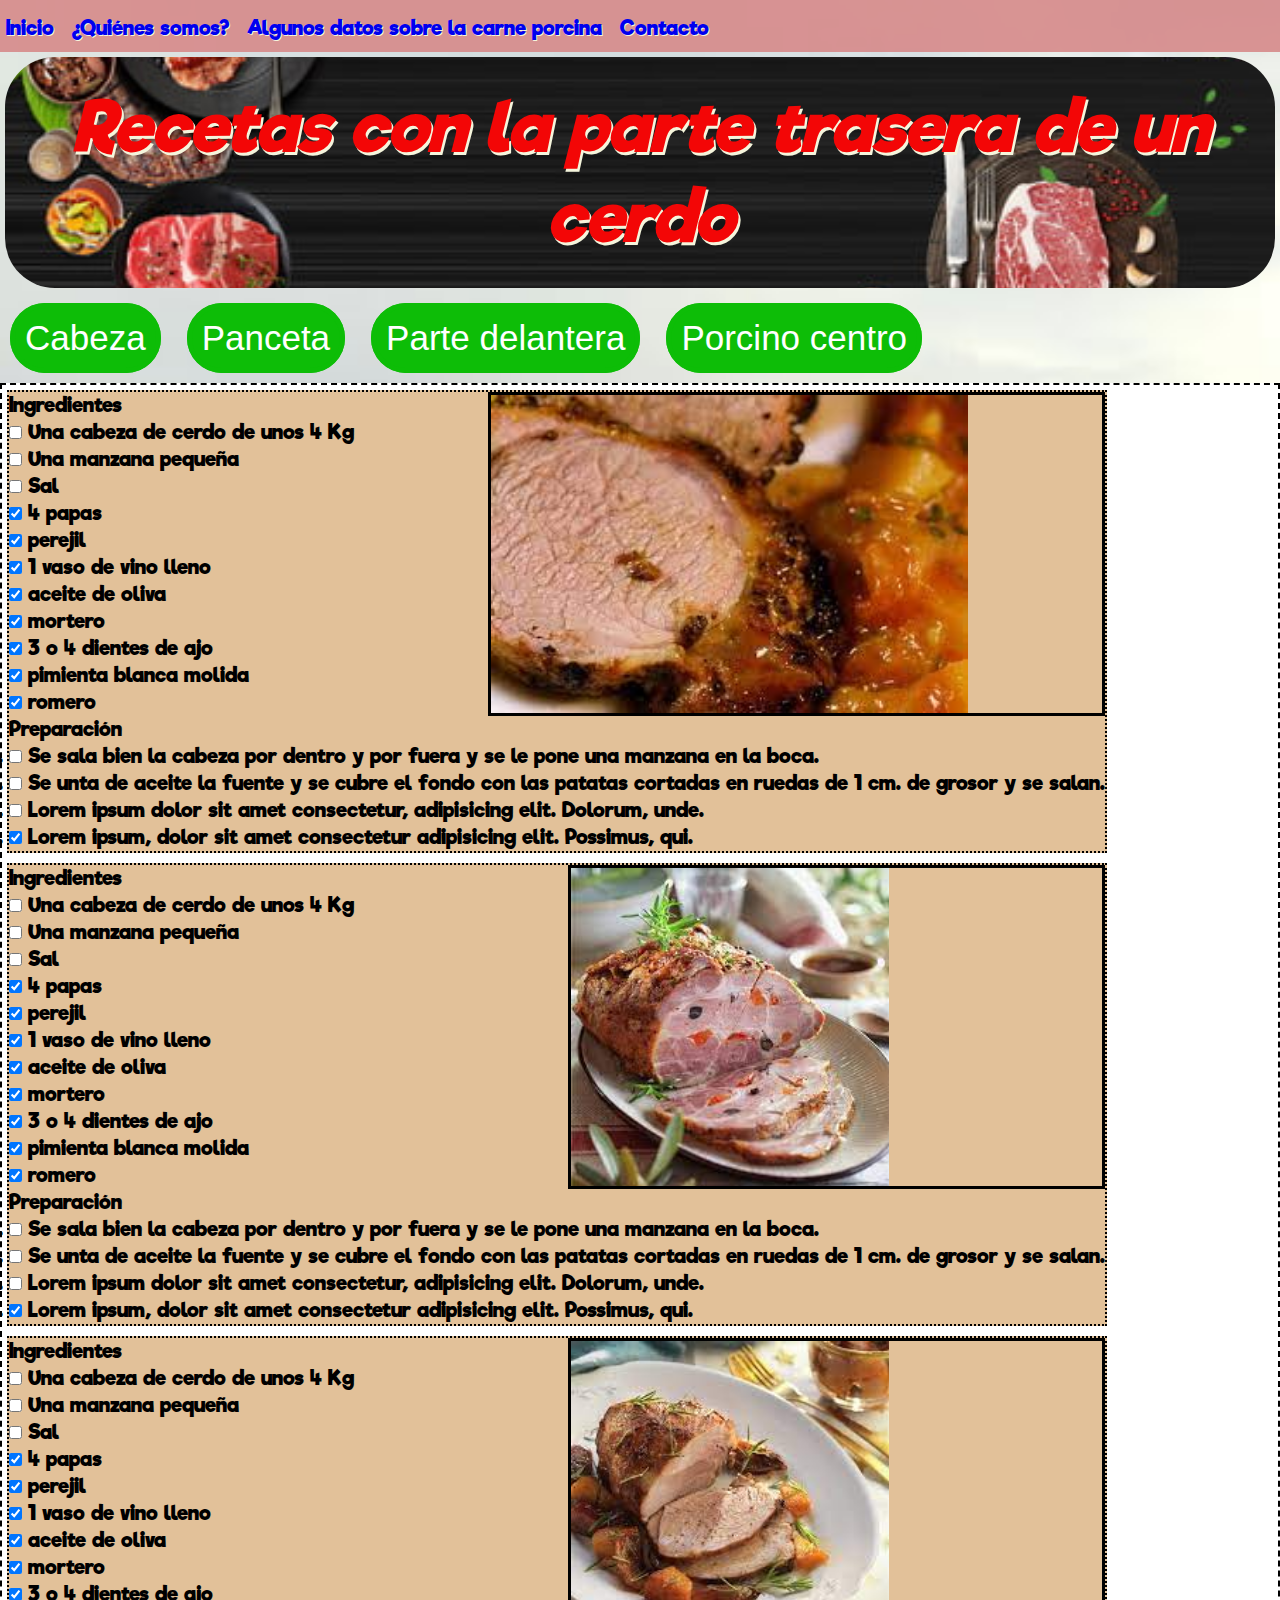
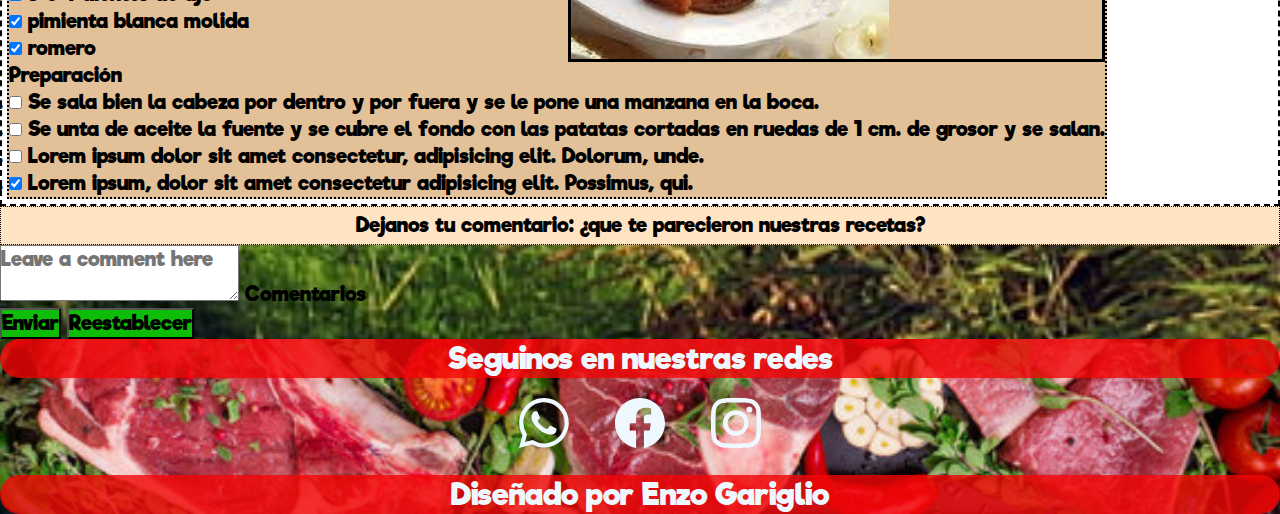
<file: html/cortesdecarne/partetrasera.html>
<!DOCTYPE html>
<html lang="en">

<head>
    <meta charset="UTF-8">
    <meta name="viewport" content="width=device-width, initial-scale=1.0">
    <title>Recetas con la parte trasera de un cerdo</title>
    <link href="https://cdn.jsdelivr.net/npm/bootstrap@5.3.1/dist/css/bootstrap.min.css" rel="stylesheet"
        integrity="sha384-4bw+/aepP/YC94hEpVNVgiZdgIC5+VKNBQNGCHeKRQN+PtmoHDEXuppvnDJzQIu9" crossorigin="anonymous">
    <link rel="stylesheet" href="../../css/style.css">

</head>

<body>
    <header>
        <nav>
            <ul class="container text-center">
                <li><a href="../../index.html">Inicio</a></li>
                <li><a href="../../html/header/quienesSomos.html">¿Quiénes somos?</a></li>
                <li><a href="../../html/header/algunosdatos.html">Algunos datos sobre la carne porcina</a></li>
                <li><a href="../../html/header/contacto.html">Contacto</a></li>
            </ul>
        </nav>

    </header>

    <div class="cajaTitulo">
        <h1>Recetas con la parte trasera de un cerdo</h1>
    </div>
    <div class="flexContainer">
        <div class="flexItemCorte"><a href="../cortesdecarne/cabeza.html">Cabeza</a></div>
        <div class="flexItemCorte"><a href="../cortesdecarne/panceta.html">Panceta</a></div>
        <div class="flexItemCorte"><a href="../cortesdecarne/partedelantera.html">Parte delantera</a></div>
        <div class="flexItemCorte"><a href="../cortesdecarne/porcinocentro.html">Porcino centro</a></div>
    </div>
    <div class="cajaDeRecetasCompletas">
        <div class="flexReceta receta1">
            <div class="form-check flexReceta__ingredientes">
                <p>Ingredientes</p>
                <ul>
                    <li><input class="form-check-input" type="checkbox" value="" id="flexCheckDefault">
                        <label class="form-check-label" for="flexCheckDefault"> Una cabeza de cerdo de unos 4 Kg
                        </label>
                    </li>
                    <li>
                        <input class="form-check-input" type="checkbox" value="" id="flexCheckDefault">
                        <label class="form-check-label" for="flexCheckDefault"> Una manzana pequeña
                        </label>
                    </li>
                    <li>
                        <input class="form-check-input" type="checkbox" value="" id="flexCheckDefault">
                        <label class="form-check-label" for="flexCheckDefault">Sal</label>
                    </li>
                    <li><input class="form-check-input" type="checkbox" value="" id="flexCheckChecked" checked>
                        <label class="form-check-label" for="flexCheckChecked">4 papas</label>
                    </li>
                    <li><input class="form-check-input" type="checkbox" value="" id="flexCheckChecked" checked>
                        <label class="form-check-label" for="flexCheckChecked">perejil</label>
                    </li>
                    <li><input class="form-check-input" type="checkbox" value="" id="flexCheckChecked" checked>
                        <label class="form-check-label" for="flexCheckChecked">1 vaso de vino lleno</label>
                    </li>
                    <li><input class="form-check-input" type="checkbox" value="" id="flexCheckChecked" checked>
                        <label class="form-check-label" for="flexCheckChecked">aceite de oliva</label>
                    </li>
                    <li><input class="form-check-input" type="checkbox" value="" id="flexCheckChecked" checked>
                        <label class="form-check-label" for="flexCheckChecked">mortero</label>
                    </li>
                    <li><input class="form-check-input" type="checkbox" value="" id="flexCheckChecked" checked>
                        <label class="form-check-label" for="flexCheckChecked">3 o 4 dientes de ajo</label>
                    </li>
                    <li><input class="form-check-input" type="checkbox" value="" id="flexCheckChecked" checked>
                        <label class="form-check-label" for="flexCheckChecked">pimienta blanca molida</label>
                    </li>
                    <li><input class="form-check-input" type="checkbox" value="" id="flexCheckChecked" checked>
                        <label class="form-check-label" for="flexCheckChecked">romero</label>
                    </li>
                </ul>
            </div>
            <div class="form-check flexReceta__preparacion text-wrap">
                <p>Preparación</p>
                <ol class="text-left text-wrap">
                    <li><input class="form-check-input" type="checkbox" value="" id="flexCheckDefault">
                        <label class="form-check-label" for="flexCheckDefault">Se sala bien la cabeza por dentro y por
                            fuera y se le pone una manzana en la boca.

                        </label>
                    </li>
                    <li>
                        <input class="form-check-input" type="checkbox" value="" id="flexCheckDefault">
                        <label class="form-check-label" for="flexCheckDefault">Se unta de aceite la fuente y se cubre el
                            fondo con las patatas cortadas en ruedas de 1 cm. de grosor y se salan.

                        </label>
                    </li>
                    <li>
                        <input class="form-check-input" type="checkbox" value="" id="flexCheckDefault">
                        <label class="form-check-label" for="flexCheckDefault">Lorem ipsum dolor sit amet consectetur, adipisicing elit. Dolorum, unde.</label>
                    </li>
                    <li><input class="form-check-input" type="checkbox" value="" id="flexCheckChecked" checked>
                        <label class="form-check-label" for="flexCheckChecked">Lorem ipsum, dolor sit amet consectetur adipisicing elit. Possimus, qui.</label>
                    </li>
                </ol>
            </div>
            <div class="flexReceta__img image-fluid text-center"><img src="../../imgs/recetajamon1.jpg"
                    alt="receta1terminada">
            </div>
        </div>
        <div class="flexReceta receta1">
            <div class="form-check flexReceta__ingredientes">
                <p>Ingredientes</p>
                <ul>
                    <li><input class="form-check-input" type="checkbox" value="" id="flexCheckDefault">
                        <label class="form-check-label" for="flexCheckDefault"> Una cabeza de cerdo de unos 4 Kg
                        </label>
                    </li>
                    <li>
                        <input class="form-check-input" type="checkbox" value="" id="flexCheckDefault">
                        <label class="form-check-label" for="flexCheckDefault"> Una manzana pequeña
                        </label>
                    </li>
                    <li>
                        <input class="form-check-input" type="checkbox" value="" id="flexCheckDefault">
                        <label class="form-check-label" for="flexCheckDefault">Sal</label>
                    </li>
                    <li><input class="form-check-input" type="checkbox" value="" id="flexCheckChecked" checked>
                        <label class="form-check-label" for="flexCheckChecked">4 papas</label>
                    </li>
                    <li><input class="form-check-input" type="checkbox" value="" id="flexCheckChecked" checked>
                        <label class="form-check-label" for="flexCheckChecked">perejil</label>
                    </li>
                    <li><input class="form-check-input" type="checkbox" value="" id="flexCheckChecked" checked>
                        <label class="form-check-label" for="flexCheckChecked">1 vaso de vino lleno</label>
                    </li>
                    <li><input class="form-check-input" type="checkbox" value="" id="flexCheckChecked" checked>
                        <label class="form-check-label" for="flexCheckChecked">aceite de oliva</label>
                    </li>
                    <li><input class="form-check-input" type="checkbox" value="" id="flexCheckChecked" checked>
                        <label class="form-check-label" for="flexCheckChecked">mortero</label>
                    </li>
                    <li><input class="form-check-input" type="checkbox" value="" id="flexCheckChecked" checked>
                        <label class="form-check-label" for="flexCheckChecked">3 o 4 dientes de ajo</label>
                    </li>
                    <li><input class="form-check-input" type="checkbox" value="" id="flexCheckChecked" checked>
                        <label class="form-check-label" for="flexCheckChecked">pimienta blanca molida</label>
                    </li>
                    <li><input class="form-check-input" type="checkbox" value="" id="flexCheckChecked" checked>
                        <label class="form-check-label" for="flexCheckChecked">romero</label>
                    </li>
                </ul>
            </div>
            <div class="form-check flexReceta__preparacion text-wrap">
                <p>Preparación</p>
                <ol class="text-left text-wrap">
                    <li><input class="form-check-input" type="checkbox" value="" id="flexCheckDefault">
                        <label class="form-check-label" for="flexCheckDefault">Se sala bien la cabeza por dentro y por
                            fuera y se le pone una manzana en la boca.

                        </label>
                    </li>
                    <li>
                        <input class="form-check-input" type="checkbox" value="" id="flexCheckDefault">
                        <label class="form-check-label" for="flexCheckDefault">Se unta de aceite la fuente y se cubre el
                            fondo con las patatas cortadas en ruedas de 1 cm. de grosor y se salan.

                        </label>
                    </li>
                    <li>
                        <input class="form-check-input" type="checkbox" value="" id="flexCheckDefault">
                        <label class="form-check-label" for="flexCheckDefault">Lorem ipsum dolor sit amet consectetur, adipisicing elit. Dolorum, unde.</label>
                    </li>
                    <li><input class="form-check-input" type="checkbox" value="" id="flexCheckChecked" checked>
                        <label class="form-check-label" for="flexCheckChecked">Lorem ipsum, dolor sit amet consectetur adipisicing elit. Possimus, qui.</label>
                    </li>
                </ol>
            </div>
            <div class="flexReceta__img image-fluid text-center"><img src="../../imgs/recetajamon2.jpg"
                    alt="receta1terminada">
            </div>
        </div>
        <div class="flexReceta receta1">
            <div class="form-check flexReceta__ingredientes">
                <p>Ingredientes</p>
                <ul>
                    <li><input class="form-check-input" type="checkbox" value="" id="flexCheckDefault">
                        <label class="form-check-label" for="flexCheckDefault"> Una cabeza de cerdo de unos 4 Kg
                        </label>
                    </li>
                    <li>
                        <input class="form-check-input" type="checkbox" value="" id="flexCheckDefault">
                        <label class="form-check-label" for="flexCheckDefault"> Una manzana pequeña
                        </label>
                    </li>
                    <li>
                        <input class="form-check-input" type="checkbox" value="" id="flexCheckDefault">
                        <label class="form-check-label" for="flexCheckDefault">Sal</label>
                    </li>
                    <li><input class="form-check-input" type="checkbox" value="" id="flexCheckChecked" checked>
                        <label class="form-check-label" for="flexCheckChecked">4 papas</label>
                    </li>
                    <li><input class="form-check-input" type="checkbox" value="" id="flexCheckChecked" checked>
                        <label class="form-check-label" for="flexCheckChecked">perejil</label>
                    </li>
                    <li><input class="form-check-input" type="checkbox" value="" id="flexCheckChecked" checked>
                        <label class="form-check-label" for="flexCheckChecked">1 vaso de vino lleno</label>
                    </li>
                    <li><input class="form-check-input" type="checkbox" value="" id="flexCheckChecked" checked>
                        <label class="form-check-label" for="flexCheckChecked">aceite de oliva</label>
                    </li>
                    <li><input class="form-check-input" type="checkbox" value="" id="flexCheckChecked" checked>
                        <label class="form-check-label" for="flexCheckChecked">mortero</label>
                    </li>
                    <li><input class="form-check-input" type="checkbox" value="" id="flexCheckChecked" checked>
                        <label class="form-check-label" for="flexCheckChecked">3 o 4 dientes de ajo</label>
                    </li>
                    <li><input class="form-check-input" type="checkbox" value="" id="flexCheckChecked" checked>
                        <label class="form-check-label" for="flexCheckChecked">pimienta blanca molida</label>
                    </li>
                    <li><input class="form-check-input" type="checkbox" value="" id="flexCheckChecked" checked>
                        <label class="form-check-label" for="flexCheckChecked">romero</label>
                    </li>
                </ul>
            </div>
            <div class="form-check flexReceta__preparacion text-wrap">
                <p>Preparación</p>
                <ol class="text-left text-wrap">
                    <li><input class="form-check-input" type="checkbox" value="" id="flexCheckDefault">
                        <label class="form-check-label" for="flexCheckDefault">Se sala bien la cabeza por dentro y por
                            fuera y se le pone una manzana en la boca.

                        </label>
                    </li>
                    <li>
                        <input class="form-check-input" type="checkbox" value="" id="flexCheckDefault">
                        <label class="form-check-label" for="flexCheckDefault">Se unta de aceite la fuente y se cubre el
                            fondo con las patatas cortadas en ruedas de 1 cm. de grosor y se salan.

                        </label>
                    </li>
                    <li>
                        <input class="form-check-input" type="checkbox" value="" id="flexCheckDefault">
                        <label class="form-check-label" for="flexCheckDefault">Lorem ipsum dolor sit amet consectetur, adipisicing elit. Dolorum, unde.</label>
                    </li>
                    <li><input class="form-check-input" type="checkbox" value="" id="flexCheckChecked" checked>
                        <label class="form-check-label" for="flexCheckChecked">Lorem ipsum, dolor sit amet consectetur adipisicing elit. Possimus, qui.</label>
                    </li>
                </ol>
            </div>
            <div class="flexReceta__img image-fluid text-center"><img src="../../imgs/recetajamon3.jpg"
                    alt="receta1terminada">
            </div>
        </div>
    </div>


    <h5>Dejanos tu comentario: ¿que te parecieron nuestras recetas?</h5>
    <form action="">
        <div class="form-floating align-item-center inputContactos">
            <textarea class="form-control" placeholder="Leave a comment here" id="floatingTextarea"></textarea>
            <label for="floatingTextarea">Comentarios</label>
            <div class="col-12">
                <button class="btn btn-primary botonForm" type="submit">Enviar</button>
                <button class="btn btn-primary botonForm " type="reset">Reestablecer</button>
            </div>
        </div>
    </form>
    <footer>
        <p class="text-center">Seguinos en nuestras redes</p>
        <div class="socialLink">
            <nav>
                <ul>
                    <li>
                        <a class="icon-link-hover logoSocialLink" target="_blank" href=""><svg
                                xmlns="http://www.w3.org/2000/svg" fill="currentColor" class="bi bi-whatsapp"
                                viewBox="0 0 16 16">
                                <path
                                    d="M13.601 2.326A7.854 7.854 0 0 0 7.994 0C3.627 0 .068 3.558.064 7.926c0 1.399.366 2.76 1.057 3.965L0 16l4.204-1.102a7.933 7.933 0 0 0 3.79.965h.004c4.368 0 7.926-3.558 7.93-7.93A7.898 7.898 0 0 0 13.6 2.326zM7.994 14.521a6.573 6.573 0 0 1-3.356-.92l-.24-.144-2.494.654.666-2.433-.156-.251a6.56 6.56 0 0 1-1.007-3.505c0-3.626 2.957-6.584 6.591-6.584a6.56 6.56 0 0 1 4.66 1.931 6.557 6.557 0 0 1 1.928 4.66c-.004 3.639-2.961 6.592-6.592 6.592zm3.615-4.934c-.197-.099-1.17-.578-1.353-.646-.182-.065-.315-.099-.445.099-.133.197-.513.646-.627.775-.114.133-.232.148-.43.05-.197-.1-.836-.308-1.592-.985-.59-.525-.985-1.175-1.103-1.372-.114-.198-.011-.304.088-.403.087-.088.197-.232.296-.346.1-.114.133-.198.198-.33.065-.134.034-.248-.015-.347-.05-.099-.445-1.076-.612-1.47-.16-.389-.323-.335-.445-.34-.114-.007-.247-.007-.38-.007a.729.729 0 0 0-.529.247c-.182.198-.691.677-.691 1.654 0 .977.71 1.916.81 2.049.098.133 1.394 2.132 3.383 2.992.47.205.84.326 1.129.418.475.152.904.129 1.246.08.38-.058 1.171-.48 1.338-.943.164-.464.164-.86.114-.943-.049-.084-.182-.133-.38-.232z" />
                            </svg></a>
                    </li>
                    <li>
                        <a class="icon-link-hover logoSocialLink" target="_blank" href=""><svg
                                xmlns="http://www.w3.org/2000/svg" fill="currentColor" class="bi bi-facebook"
                                viewBox="0 0 16 16">
                                <path
                                    d="M16 8.049c0-4.446-3.582-8.05-8-8.05C3.58 0-.002 3.603-.002 8.05c0 4.017 2.926 7.347 6.75 7.951v-5.625h-2.03V8.05H6.75V6.275c0-2.017 1.195-3.131 3.022-3.131.876 0 1.791.157 1.791.157v1.98h-1.009c-.993 0-1.303.621-1.303 1.258v1.51h2.218l-.354 2.326H9.25V16c3.824-.604 6.75-3.934 6.75-7.951z" />
                            </svg></a>
                    </li>
                    <li>
                        <a class="icon-link-hover logoSocialLink" target="_blank" href=""><svg
                                xmlns="http://www.w3.org/2000/svg" fill="currentColor" class="bi bi-instagram"
                                viewBox="0 0 16 16">
                                <path
                                    d="M8 0C5.829 0 5.556.01 4.703.048 3.85.088 3.269.222 2.76.42a3.917 3.917 0 0 0-1.417.923A3.927 3.927 0 0 0 .42 2.76C.222 3.268.087 3.85.048 4.7.01 5.555 0 5.827 0 8.001c0 2.172.01 2.444.048 3.297.04.852.174 1.433.372 1.942.205.526.478.972.923 1.417.444.445.89.719 1.416.923.51.198 1.09.333 1.942.372C5.555 15.99 5.827 16 8 16s2.444-.01 3.298-.048c.851-.04 1.434-.174 1.943-.372a3.916 3.916 0 0 0 1.416-.923c.445-.445.718-.891.923-1.417.197-.509.332-1.09.372-1.942C15.99 10.445 16 10.173 16 8s-.01-2.445-.048-3.299c-.04-.851-.175-1.433-.372-1.941a3.926 3.926 0 0 0-.923-1.417A3.911 3.911 0 0 0 13.24.42c-.51-.198-1.092-.333-1.943-.372C10.443.01 10.172 0 7.998 0h.003zm-.717 1.442h.718c2.136 0 2.389.007 3.232.046.78.035 1.204.166 1.486.275.373.145.64.319.92.599.28.28.453.546.598.92.11.281.24.705.275 1.485.039.843.047 1.096.047 3.231s-.008 2.389-.047 3.232c-.035.78-.166 1.203-.275 1.485a2.47 2.47 0 0 1-.599.919c-.28.28-.546.453-.92.598-.28.11-.704.24-1.485.276-.843.038-1.096.047-3.232.047s-2.39-.009-3.233-.047c-.78-.036-1.203-.166-1.485-.276a2.478 2.478 0 0 1-.92-.598 2.48 2.48 0 0 1-.6-.92c-.109-.281-.24-.705-.275-1.485-.038-.843-.046-1.096-.046-3.233 0-2.136.008-2.388.046-3.231.036-.78.166-1.204.276-1.486.145-.373.319-.64.599-.92.28-.28.546-.453.92-.598.282-.11.705-.24 1.485-.276.738-.034 1.024-.044 2.515-.045v.002zm4.988 1.328a.96.96 0 1 0 0 1.92.96.96 0 0 0 0-1.92zm-4.27 1.122a4.109 4.109 0 1 0 0 8.217 4.109 4.109 0 0 0 0-8.217zm0 1.441a2.667 2.667 0 1 1 0 5.334 2.667 2.667 0 0 1 0-5.334z" />
                            </svg></a>
                    </li>
                </ul>
            </nav>
            <p class="text-center">Diseñado por Enzo Gariglio</p>
        </div>
    </footer>














    <script src="https://cdn.jsdelivr.net/npm/bootstrap@5.3.1/dist/js/bootstrap.bundle.min.js"
        integrity="sha384-HwwvtgBNo3bZJJLYd8oVXjrBZt8cqVSpeBNS5n7C8IVInixGAoxmnlMuBnhbgrkm"
        crossorigin="anonymous"></script>
</body>

</html>
</file>
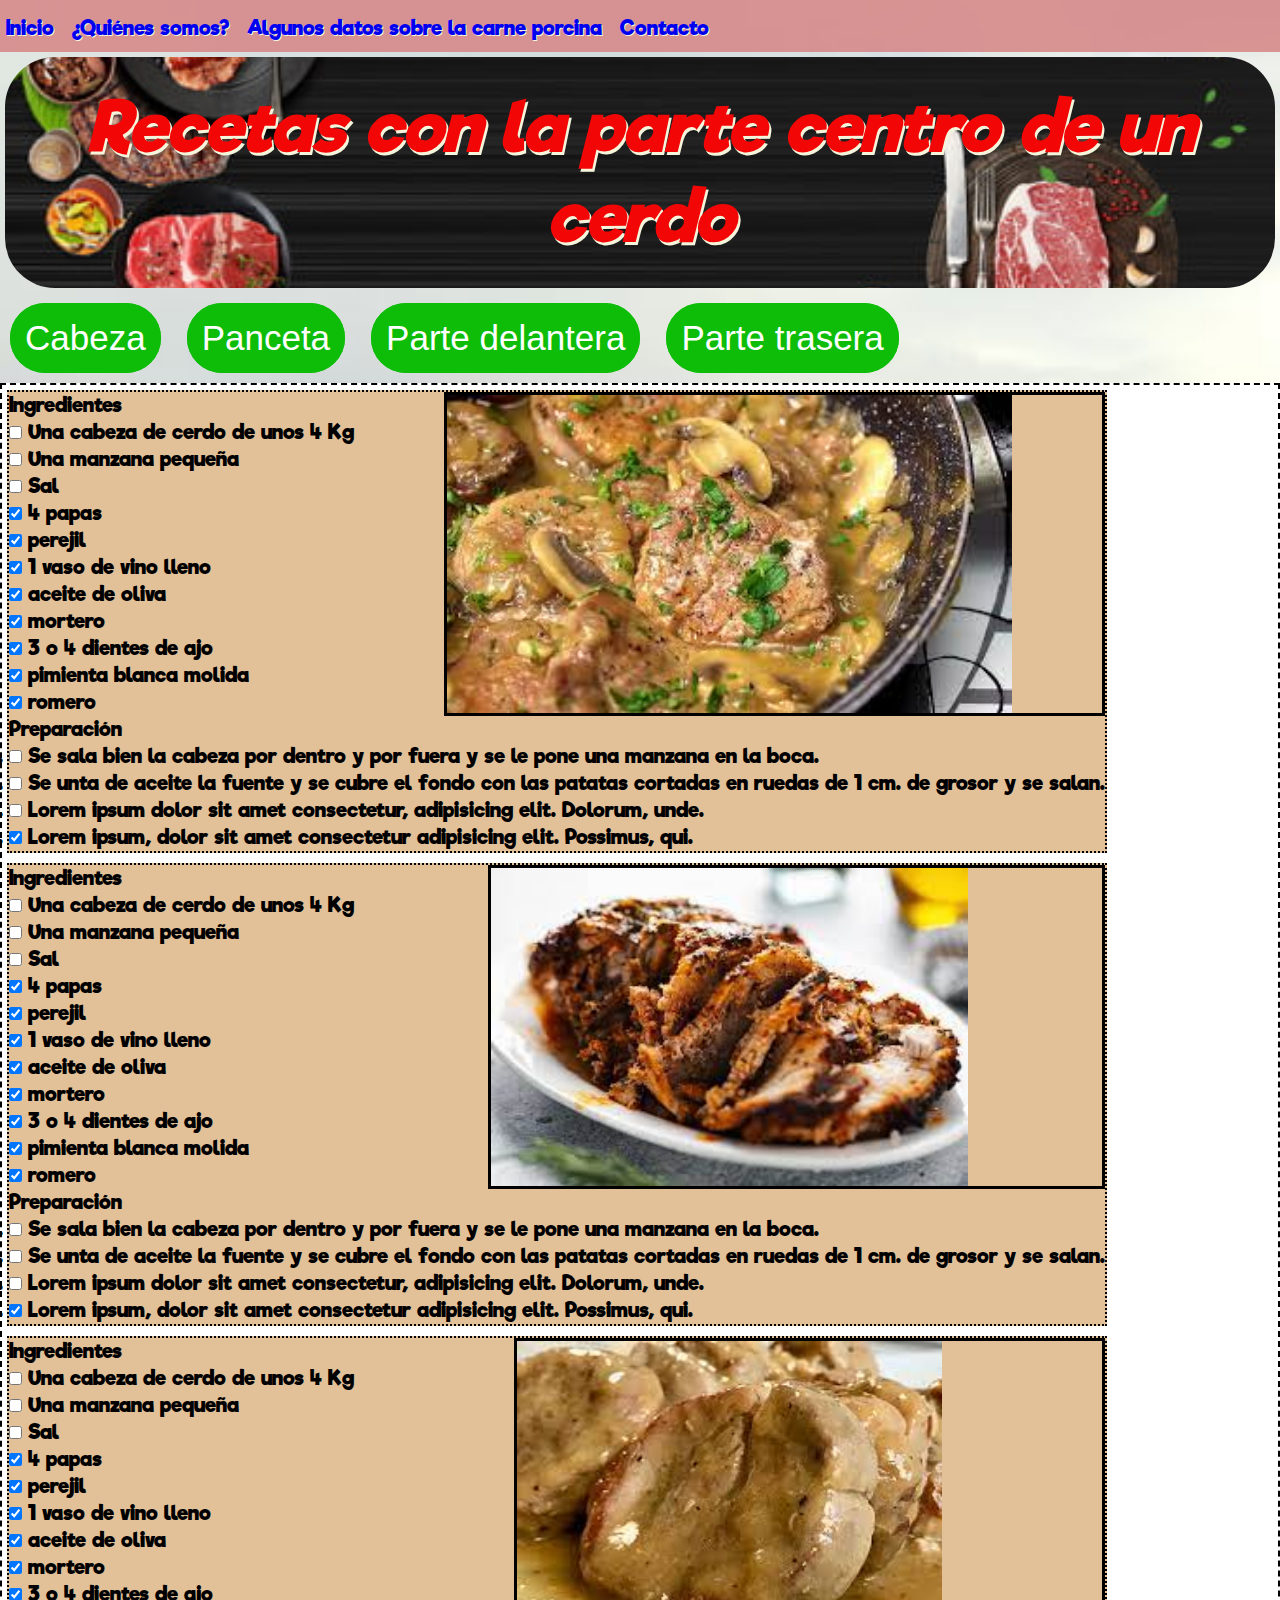
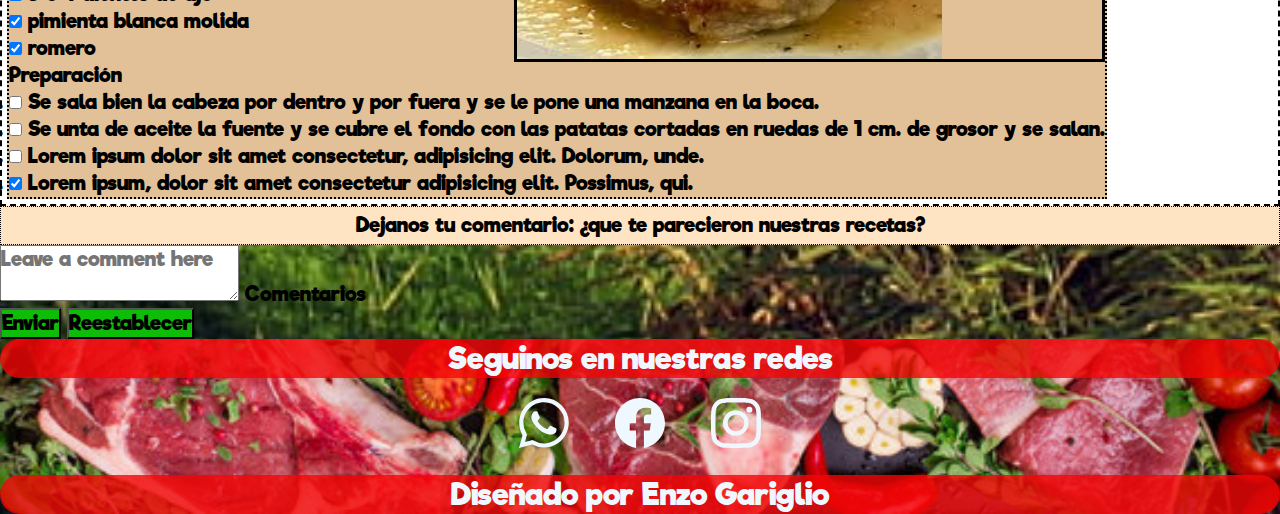
<file: html/cortesdecarne/porcinocentro.html>
<!DOCTYPE html>
<html lang="en">

<head>
    <meta charset="UTF-8">
    <meta name="viewport" content="width=device-width, initial-scale=1.0">
    <title>Recetas con la parte centro de cerdo</title>
    <link href="https://cdn.jsdelivr.net/npm/bootstrap@5.3.1/dist/css/bootstrap.min.css" rel="stylesheet"
        integrity="sha384-4bw+/aepP/YC94hEpVNVgiZdgIC5+VKNBQNGCHeKRQN+PtmoHDEXuppvnDJzQIu9" crossorigin="anonymous">
    <link rel="stylesheet" href="../../css/style.css">

</head>

<body>
    <header>
        <nav>
            <ul class="container text-center">
                <li><a href="../../index.html">Inicio</a></li>
                <li><a href="../../html/header/quienesSomos.html">¿Quiénes somos?</a></li>
                <li><a href="../../html/header/algunosdatos.html">Algunos datos sobre la carne porcina</a></li>
                <li><a href="../../html/header/contacto.html">Contacto</a></li>
            </ul>
        </nav>

    </header>

    <div class="cajaTitulo">
        <h1>Recetas con la parte centro de un cerdo</h1>
    </div>
    <div class="flexContainer">
        <div class="flexItemCorte"><a href="../cortesdecarne/cabeza.html">Cabeza</a></div>
        <div class="flexItemCorte"><a href="../cortesdecarne/panceta.html">Panceta</a></div>
        <div class="flexItemCorte"><a href="../cortesdecarne/partedelantera.html">Parte delantera</a></div>
        <div class="flexItemCorte"><a href="../cortesdecarne/partetrasera.html">Parte trasera</a></div>
    </div>
    <div class="cajaDeRecetasCompletas">
        <div class="flexReceta receta1">
            <div class="form-check flexReceta__ingredientes">
                <p>Ingredientes</p>
                <ul>
                    <li><input class="form-check-input" type="checkbox" value="" id="flexCheckDefault">
                        <label class="form-check-label" for="flexCheckDefault"> Una cabeza de cerdo de unos 4 Kg
                        </label>
                    </li>
                    <li>
                        <input class="form-check-input" type="checkbox" value="" id="flexCheckDefault">
                        <label class="form-check-label" for="flexCheckDefault"> Una manzana pequeña
                        </label>
                    </li>
                    <li>
                        <input class="form-check-input" type="checkbox" value="" id="flexCheckDefault">
                        <label class="form-check-label" for="flexCheckDefault">Sal</label>
                    </li>
                    <li><input class="form-check-input" type="checkbox" value="" id="flexCheckChecked" checked>
                        <label class="form-check-label" for="flexCheckChecked">4 papas</label>
                    </li>
                    <li><input class="form-check-input" type="checkbox" value="" id="flexCheckChecked" checked>
                        <label class="form-check-label" for="flexCheckChecked">perejil</label>
                    </li>
                    <li><input class="form-check-input" type="checkbox" value="" id="flexCheckChecked" checked>
                        <label class="form-check-label" for="flexCheckChecked">1 vaso de vino lleno</label>
                    </li>
                    <li><input class="form-check-input" type="checkbox" value="" id="flexCheckChecked" checked>
                        <label class="form-check-label" for="flexCheckChecked">aceite de oliva</label>
                    </li>
                    <li><input class="form-check-input" type="checkbox" value="" id="flexCheckChecked" checked>
                        <label class="form-check-label" for="flexCheckChecked">mortero</label>
                    </li>
                    <li><input class="form-check-input" type="checkbox" value="" id="flexCheckChecked" checked>
                        <label class="form-check-label" for="flexCheckChecked">3 o 4 dientes de ajo</label>
                    </li>
                    <li><input class="form-check-input" type="checkbox" value="" id="flexCheckChecked" checked>
                        <label class="form-check-label" for="flexCheckChecked">pimienta blanca molida</label>
                    </li>
                    <li><input class="form-check-input" type="checkbox" value="" id="flexCheckChecked" checked>
                        <label class="form-check-label" for="flexCheckChecked">romero</label>
                    </li>
                </ul>
            </div>
            <div class="form-check flexReceta__preparacion text-wrap">
                <p>Preparación</p>
                <ol class="text-left text-wrap">
                    <li><input class="form-check-input" type="checkbox" value="" id="flexCheckDefault">
                        <label class="form-check-label" for="flexCheckDefault">Se sala bien la cabeza por dentro y por
                            fuera y se le pone una manzana en la boca.

                        </label>
                    </li>
                    <li>
                        <input class="form-check-input" type="checkbox" value="" id="flexCheckDefault">
                        <label class="form-check-label" for="flexCheckDefault">Se unta de aceite la fuente y se cubre el
                            fondo con las patatas cortadas en ruedas de 1 cm. de grosor y se salan.

                        </label>
                    </li>
                    <li>
                        <input class="form-check-input" type="checkbox" value="" id="flexCheckDefault">
                        <label class="form-check-label" for="flexCheckDefault">Lorem ipsum dolor sit amet consectetur, adipisicing elit. Dolorum, unde.</label>
                    </li>
                    <li><input class="form-check-input" type="checkbox" value="" id="flexCheckChecked" checked>
                        <label class="form-check-label" for="flexCheckChecked">Lorem ipsum, dolor sit amet consectetur adipisicing elit. Possimus, qui.</label>
                    </li>
                </ol>
            </div>
            <div class="flexReceta__img image-fluid text-center"><img src="../../imgs/recetalomoysolomillo1.jpg"
                    alt="receta1terminada">
            </div>
        </div>
        <div class="flexReceta receta1">
            <div class="form-check flexReceta__ingredientes">
                <p>Ingredientes</p>
                <ul>
                    <li><input class="form-check-input" type="checkbox" value="" id="flexCheckDefault">
                        <label class="form-check-label" for="flexCheckDefault"> Una cabeza de cerdo de unos 4 Kg
                        </label>
                    </li>
                    <li>
                        <input class="form-check-input" type="checkbox" value="" id="flexCheckDefault">
                        <label class="form-check-label" for="flexCheckDefault"> Una manzana pequeña
                        </label>
                    </li>
                    <li>
                        <input class="form-check-input" type="checkbox" value="" id="flexCheckDefault">
                        <label class="form-check-label" for="flexCheckDefault">Sal</label>
                    </li>
                    <li><input class="form-check-input" type="checkbox" value="" id="flexCheckChecked" checked>
                        <label class="form-check-label" for="flexCheckChecked">4 papas</label>
                    </li>
                    <li><input class="form-check-input" type="checkbox" value="" id="flexCheckChecked" checked>
                        <label class="form-check-label" for="flexCheckChecked">perejil</label>
                    </li>
                    <li><input class="form-check-input" type="checkbox" value="" id="flexCheckChecked" checked>
                        <label class="form-check-label" for="flexCheckChecked">1 vaso de vino lleno</label>
                    </li>
                    <li><input class="form-check-input" type="checkbox" value="" id="flexCheckChecked" checked>
                        <label class="form-check-label" for="flexCheckChecked">aceite de oliva</label>
                    </li>
                    <li><input class="form-check-input" type="checkbox" value="" id="flexCheckChecked" checked>
                        <label class="form-check-label" for="flexCheckChecked">mortero</label>
                    </li>
                    <li><input class="form-check-input" type="checkbox" value="" id="flexCheckChecked" checked>
                        <label class="form-check-label" for="flexCheckChecked">3 o 4 dientes de ajo</label>
                    </li>
                    <li><input class="form-check-input" type="checkbox" value="" id="flexCheckChecked" checked>
                        <label class="form-check-label" for="flexCheckChecked">pimienta blanca molida</label>
                    </li>
                    <li><input class="form-check-input" type="checkbox" value="" id="flexCheckChecked" checked>
                        <label class="form-check-label" for="flexCheckChecked">romero</label>
                    </li>
                </ul>
            </div>
            <div class="form-check flexReceta__preparacion text-wrap">
                <p>Preparación</p>
                <ol class="text-left text-wrap">
                    <li><input class="form-check-input" type="checkbox" value="" id="flexCheckDefault">
                        <label class="form-check-label" for="flexCheckDefault">Se sala bien la cabeza por dentro y por
                            fuera y se le pone una manzana en la boca.

                        </label>
                    </li>
                    <li>
                        <input class="form-check-input" type="checkbox" value="" id="flexCheckDefault">
                        <label class="form-check-label" for="flexCheckDefault">Se unta de aceite la fuente y se cubre el
                            fondo con las patatas cortadas en ruedas de 1 cm. de grosor y se salan.

                        </label>
                    </li>
                    <li>
                        <input class="form-check-input" type="checkbox" value="" id="flexCheckDefault">
                        <label class="form-check-label" for="flexCheckDefault">Lorem ipsum dolor sit amet consectetur, adipisicing elit. Dolorum, unde.</label>
                    </li>
                    <li><input class="form-check-input" type="checkbox" value="" id="flexCheckChecked" checked>
                        <label class="form-check-label" for="flexCheckChecked">Lorem ipsum, dolor sit amet consectetur adipisicing elit. Possimus, qui.</label>
                    </li>
                </ol>
            </div>
            <div class="flexReceta__img image-fluid text-center"><img src="../../imgs/recetalomoysolomillo2.jpg"
                    alt="receta1terminada">
            </div>
        </div>
        <div class="flexReceta receta1">
            <div class="form-check flexReceta__ingredientes">
                <p>Ingredientes</p>
                <ul>
                    <li><input class="form-check-input" type="checkbox" value="" id="flexCheckDefault">
                        <label class="form-check-label" for="flexCheckDefault"> Una cabeza de cerdo de unos 4 Kg
                        </label>
                    </li>
                    <li>
                        <input class="form-check-input" type="checkbox" value="" id="flexCheckDefault">
                        <label class="form-check-label" for="flexCheckDefault"> Una manzana pequeña
                        </label>
                    </li>
                    <li>
                        <input class="form-check-input" type="checkbox" value="" id="flexCheckDefault">
                        <label class="form-check-label" for="flexCheckDefault">Sal</label>
                    </li>
                    <li><input class="form-check-input" type="checkbox" value="" id="flexCheckChecked" checked>
                        <label class="form-check-label" for="flexCheckChecked">4 papas</label>
                    </li>
                    <li><input class="form-check-input" type="checkbox" value="" id="flexCheckChecked" checked>
                        <label class="form-check-label" for="flexCheckChecked">perejil</label>
                    </li>
                    <li><input class="form-check-input" type="checkbox" value="" id="flexCheckChecked" checked>
                        <label class="form-check-label" for="flexCheckChecked">1 vaso de vino lleno</label>
                    </li>
                    <li><input class="form-check-input" type="checkbox" value="" id="flexCheckChecked" checked>
                        <label class="form-check-label" for="flexCheckChecked">aceite de oliva</label>
                    </li>
                    <li><input class="form-check-input" type="checkbox" value="" id="flexCheckChecked" checked>
                        <label class="form-check-label" for="flexCheckChecked">mortero</label>
                    </li>
                    <li><input class="form-check-input" type="checkbox" value="" id="flexCheckChecked" checked>
                        <label class="form-check-label" for="flexCheckChecked">3 o 4 dientes de ajo</label>
                    </li>
                    <li><input class="form-check-input" type="checkbox" value="" id="flexCheckChecked" checked>
                        <label class="form-check-label" for="flexCheckChecked">pimienta blanca molida</label>
                    </li>
                    <li><input class="form-check-input" type="checkbox" value="" id="flexCheckChecked" checked>
                        <label class="form-check-label" for="flexCheckChecked">romero</label>
                    </li>
                </ul>
            </div>
            <div class="form-check flexReceta__preparacion text-wrap">
                <p>Preparación</p>
                <ol class="text-left text-wrap">
                    <li><input class="form-check-input" type="checkbox" value="" id="flexCheckDefault">
                        <label class="form-check-label" for="flexCheckDefault">Se sala bien la cabeza por dentro y por
                            fuera y se le pone una manzana en la boca.

                        </label>
                    </li>
                    <li>
                        <input class="form-check-input" type="checkbox" value="" id="flexCheckDefault">
                        <label class="form-check-label" for="flexCheckDefault">Se unta de aceite la fuente y se cubre el
                            fondo con las patatas cortadas en ruedas de 1 cm. de grosor y se salan.

                        </label>
                    </li>
                    <li>
                        <input class="form-check-input" type="checkbox" value="" id="flexCheckDefault">
                        <label class="form-check-label" for="flexCheckDefault">Lorem ipsum dolor sit amet consectetur, adipisicing elit. Dolorum, unde.</label>
                    </li>
                    <li><input class="form-check-input" type="checkbox" value="" id="flexCheckChecked" checked>
                        <label class="form-check-label" for="flexCheckChecked">Lorem ipsum, dolor sit amet consectetur adipisicing elit. Possimus, qui.</label>
                    </li>
                </ol>
            </div>
            <div class="flexReceta__img image-fluid text-center"><img src="../../imgs/recetalomoysolomillo3.jpg"
                    alt="receta1terminada">
            </div>
        </div>
    </div>


    <h5>Dejanos tu comentario: ¿que te parecieron nuestras recetas?</h5>
    <form action="">
        <div class="form-floating align-item-center inputContactos">
            <textarea class="form-control" placeholder="Leave a comment here" id="floatingTextarea"></textarea>
            <label for="floatingTextarea">Comentarios</label>
            <div class="col-12">
                <button class="btn btn-primary botonForm" type="submit">Enviar</button>
                <button class="btn btn-primary botonForm " type="reset">Reestablecer</button>
            </div>
        </div>
    </form>
    <footer>
        <p class="text-center">Seguinos en nuestras redes</p>
        <div class="socialLink">
            <nav>
                <ul>
                    <li>
                        <a class="icon-link-hover logoSocialLink" target="_blank" href=""><svg
                                xmlns="http://www.w3.org/2000/svg" fill="currentColor" class="bi bi-whatsapp"
                                viewBox="0 0 16 16">
                                <path
                                    d="M13.601 2.326A7.854 7.854 0 0 0 7.994 0C3.627 0 .068 3.558.064 7.926c0 1.399.366 2.76 1.057 3.965L0 16l4.204-1.102a7.933 7.933 0 0 0 3.79.965h.004c4.368 0 7.926-3.558 7.93-7.93A7.898 7.898 0 0 0 13.6 2.326zM7.994 14.521a6.573 6.573 0 0 1-3.356-.92l-.24-.144-2.494.654.666-2.433-.156-.251a6.56 6.56 0 0 1-1.007-3.505c0-3.626 2.957-6.584 6.591-6.584a6.56 6.56 0 0 1 4.66 1.931 6.557 6.557 0 0 1 1.928 4.66c-.004 3.639-2.961 6.592-6.592 6.592zm3.615-4.934c-.197-.099-1.17-.578-1.353-.646-.182-.065-.315-.099-.445.099-.133.197-.513.646-.627.775-.114.133-.232.148-.43.05-.197-.1-.836-.308-1.592-.985-.59-.525-.985-1.175-1.103-1.372-.114-.198-.011-.304.088-.403.087-.088.197-.232.296-.346.1-.114.133-.198.198-.33.065-.134.034-.248-.015-.347-.05-.099-.445-1.076-.612-1.47-.16-.389-.323-.335-.445-.34-.114-.007-.247-.007-.38-.007a.729.729 0 0 0-.529.247c-.182.198-.691.677-.691 1.654 0 .977.71 1.916.81 2.049.098.133 1.394 2.132 3.383 2.992.47.205.84.326 1.129.418.475.152.904.129 1.246.08.38-.058 1.171-.48 1.338-.943.164-.464.164-.86.114-.943-.049-.084-.182-.133-.38-.232z" />
                            </svg></a>
                    </li>
                    <li>
                        <a class="icon-link-hover logoSocialLink" target="_blank" href=""><svg
                                xmlns="http://www.w3.org/2000/svg" fill="currentColor" class="bi bi-facebook"
                                viewBox="0 0 16 16">
                                <path
                                    d="M16 8.049c0-4.446-3.582-8.05-8-8.05C3.58 0-.002 3.603-.002 8.05c0 4.017 2.926 7.347 6.75 7.951v-5.625h-2.03V8.05H6.75V6.275c0-2.017 1.195-3.131 3.022-3.131.876 0 1.791.157 1.791.157v1.98h-1.009c-.993 0-1.303.621-1.303 1.258v1.51h2.218l-.354 2.326H9.25V16c3.824-.604 6.75-3.934 6.75-7.951z" />
                            </svg></a>
                    </li>
                    <li>
                        <a class="icon-link-hover logoSocialLink" target="_blank" href=""><svg
                                xmlns="http://www.w3.org/2000/svg" fill="currentColor" class="bi bi-instagram"
                                viewBox="0 0 16 16">
                                <path
                                    d="M8 0C5.829 0 5.556.01 4.703.048 3.85.088 3.269.222 2.76.42a3.917 3.917 0 0 0-1.417.923A3.927 3.927 0 0 0 .42 2.76C.222 3.268.087 3.85.048 4.7.01 5.555 0 5.827 0 8.001c0 2.172.01 2.444.048 3.297.04.852.174 1.433.372 1.942.205.526.478.972.923 1.417.444.445.89.719 1.416.923.51.198 1.09.333 1.942.372C5.555 15.99 5.827 16 8 16s2.444-.01 3.298-.048c.851-.04 1.434-.174 1.943-.372a3.916 3.916 0 0 0 1.416-.923c.445-.445.718-.891.923-1.417.197-.509.332-1.09.372-1.942C15.99 10.445 16 10.173 16 8s-.01-2.445-.048-3.299c-.04-.851-.175-1.433-.372-1.941a3.926 3.926 0 0 0-.923-1.417A3.911 3.911 0 0 0 13.24.42c-.51-.198-1.092-.333-1.943-.372C10.443.01 10.172 0 7.998 0h.003zm-.717 1.442h.718c2.136 0 2.389.007 3.232.046.78.035 1.204.166 1.486.275.373.145.64.319.92.599.28.28.453.546.598.92.11.281.24.705.275 1.485.039.843.047 1.096.047 3.231s-.008 2.389-.047 3.232c-.035.78-.166 1.203-.275 1.485a2.47 2.47 0 0 1-.599.919c-.28.28-.546.453-.92.598-.28.11-.704.24-1.485.276-.843.038-1.096.047-3.232.047s-2.39-.009-3.233-.047c-.78-.036-1.203-.166-1.485-.276a2.478 2.478 0 0 1-.92-.598 2.48 2.48 0 0 1-.6-.92c-.109-.281-.24-.705-.275-1.485-.038-.843-.046-1.096-.046-3.233 0-2.136.008-2.388.046-3.231.036-.78.166-1.204.276-1.486.145-.373.319-.64.599-.92.28-.28.546-.453.92-.598.282-.11.705-.24 1.485-.276.738-.034 1.024-.044 2.515-.045v.002zm4.988 1.328a.96.96 0 1 0 0 1.92.96.96 0 0 0 0-1.92zm-4.27 1.122a4.109 4.109 0 1 0 0 8.217 4.109 4.109 0 0 0 0-8.217zm0 1.441a2.667 2.667 0 1 1 0 5.334 2.667 2.667 0 0 1 0-5.334z" />
                            </svg></a>
                    </li>
                </ul>
            </nav>
            <p class="text-center">Diseñado por Enzo Gariglio</p>
        </div>
    </footer>














    <script src="https://cdn.jsdelivr.net/npm/bootstrap@5.3.1/dist/js/bootstrap.bundle.min.js"
        integrity="sha384-HwwvtgBNo3bZJJLYd8oVXjrBZt8cqVSpeBNS5n7C8IVInixGAoxmnlMuBnhbgrkm"
        crossorigin="anonymous"></script>
</body>

</html>
</file>
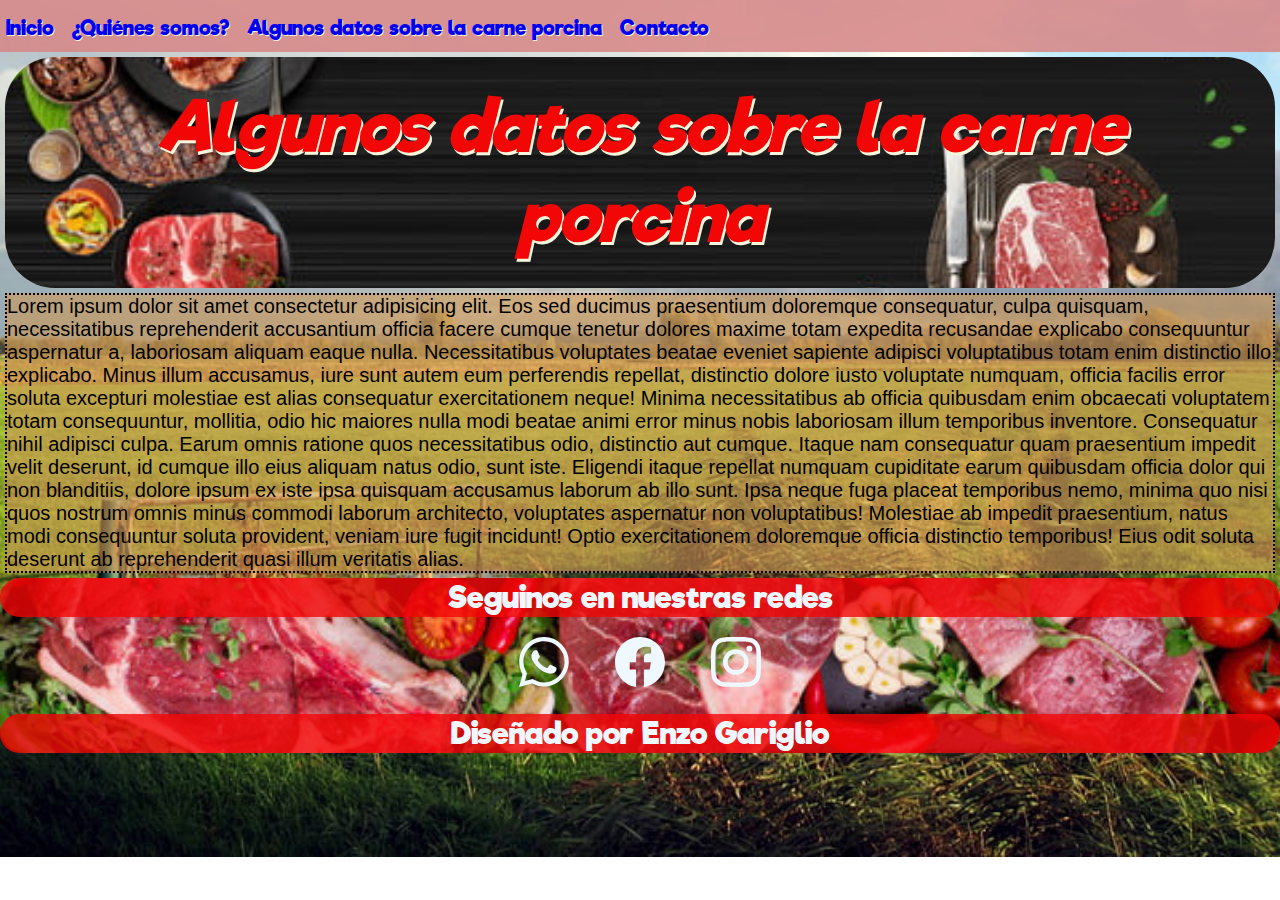
<file: html/header/algunosdatos.html>
<!DOCTYPE html>
<html lang="en">

<head>
    <meta charset="UTF-8">
    <meta name="viewport" content="width=device-width, initial-scale=1.0">
    <title>Algunos datos sobre la carne porcina</title>
    <link href="https://cdn.jsdelivr.net/npm/bootstrap@5.3.1/dist/css/bootstrap.min.css" rel="stylesheet"
        integrity="sha384-4bw+/aepP/YC94hEpVNVgiZdgIC5+VKNBQNGCHeKRQN+PtmoHDEXuppvnDJzQIu9" crossorigin="anonymous">
    <link rel="stylesheet" href="../../css/style.css">
</head>

<body>
    <header>
        <nav>
            <ul class="container text-center">
                <li><a href="../../index.html">Inicio</a></li>
                <li><a href="../header/quienessomos.html">¿Quiénes somos?</a></li>
                <li><a href="../header/algunosdatos.html">Algunos datos sobre la carne porcina</a></li>
                <li><a href="../header/contacto.html">Contacto</a></li>
            </ul>
        </nav>
    </header>
    <main>
        <div class="cajaTitulo">
            <h1>Algunos datos sobre la carne porcina</h1>
        </div>
<div class="flexReceta quienesSomos text-wrap"><p>Lorem ipsum dolor sit amet consectetur adipisicing elit. Eos sed ducimus praesentium doloremque consequatur, culpa quisquam, necessitatibus reprehenderit accusantium officia facere cumque tenetur dolores maxime totam expedita recusandae explicabo consequuntur aspernatur a, laboriosam aliquam eaque nulla. Necessitatibus voluptates beatae eveniet sapiente adipisci voluptatibus totam enim distinctio illo explicabo. Minus illum accusamus, iure sunt autem eum perferendis repellat, distinctio dolore iusto voluptate numquam, officia facilis error soluta excepturi molestiae est alias consequatur exercitationem neque! Minima necessitatibus ab officia quibusdam enim obcaecati voluptatem totam consequuntur, mollitia, odio hic maiores nulla modi beatae animi error minus nobis laboriosam illum temporibus inventore. Consequatur nihil adipisci culpa. Earum omnis ratione quos necessitatibus odio, distinctio aut cumque. Itaque nam consequatur quam praesentium impedit velit deserunt, id cumque illo eius aliquam natus odio, sunt iste. Eligendi itaque repellat numquam cupiditate earum quibusdam officia dolor qui non blanditiis, dolore ipsum ex iste ipsa quisquam accusamus laborum ab illo sunt. Ipsa neque fuga placeat temporibus nemo, minima quo nisi quos nostrum omnis minus commodi laborum architecto, voluptates aspernatur non voluptatibus! Molestiae ab impedit praesentium, natus modi consequuntur soluta provident, veniam iure fugit incidunt! Optio exercitationem doloremque officia distinctio temporibus! Eius odit soluta deserunt ab reprehenderit quasi illum veritatis alias.</p>

</div>
    </main>
    <footer>
        <p class="text-center">Seguinos en nuestras redes</p>
        <div class="socialLink">
            <nav>
                <ul>
                    <li>
                        <a class="icon-link-hover logoSocialLink" target="_blank" href=""><svg
                                xmlns="http://www.w3.org/2000/svg" fill="currentColor"
                                class="bi bi-whatsapp" viewBox="0 0 16 16">
                                <path
                                    d="M13.601 2.326A7.854 7.854 0 0 0 7.994 0C3.627 0 .068 3.558.064 7.926c0 1.399.366 2.76 1.057 3.965L0 16l4.204-1.102a7.933 7.933 0 0 0 3.79.965h.004c4.368 0 7.926-3.558 7.93-7.93A7.898 7.898 0 0 0 13.6 2.326zM7.994 14.521a6.573 6.573 0 0 1-3.356-.92l-.24-.144-2.494.654.666-2.433-.156-.251a6.56 6.56 0 0 1-1.007-3.505c0-3.626 2.957-6.584 6.591-6.584a6.56 6.56 0 0 1 4.66 1.931 6.557 6.557 0 0 1 1.928 4.66c-.004 3.639-2.961 6.592-6.592 6.592zm3.615-4.934c-.197-.099-1.17-.578-1.353-.646-.182-.065-.315-.099-.445.099-.133.197-.513.646-.627.775-.114.133-.232.148-.43.05-.197-.1-.836-.308-1.592-.985-.59-.525-.985-1.175-1.103-1.372-.114-.198-.011-.304.088-.403.087-.088.197-.232.296-.346.1-.114.133-.198.198-.33.065-.134.034-.248-.015-.347-.05-.099-.445-1.076-.612-1.47-.16-.389-.323-.335-.445-.34-.114-.007-.247-.007-.38-.007a.729.729 0 0 0-.529.247c-.182.198-.691.677-.691 1.654 0 .977.71 1.916.81 2.049.098.133 1.394 2.132 3.383 2.992.47.205.84.326 1.129.418.475.152.904.129 1.246.08.38-.058 1.171-.48 1.338-.943.164-.464.164-.86.114-.943-.049-.084-.182-.133-.38-.232z" />
                            </svg></a>
                    </li>
                    <li>
                        <a class="icon-link-hover logoSocialLink" target="_blank" href=""><svg xmlns="http://www.w3.org/2000/svg"  fill="currentColor" class="bi bi-facebook" viewBox="0 0 16 16">
                            <path d="M16 8.049c0-4.446-3.582-8.05-8-8.05C3.58 0-.002 3.603-.002 8.05c0 4.017 2.926 7.347 6.75 7.951v-5.625h-2.03V8.05H6.75V6.275c0-2.017 1.195-3.131 3.022-3.131.876 0 1.791.157 1.791.157v1.98h-1.009c-.993 0-1.303.621-1.303 1.258v1.51h2.218l-.354 2.326H9.25V16c3.824-.604 6.75-3.934 6.75-7.951z"/>
                          </svg></a>
                    </li>
                    <li>
                        <a class="icon-link-hover logoSocialLink" target="_blank" href=""><svg xmlns="http://www.w3.org/2000/svg" fill="currentColor" class="bi bi-instagram" viewBox="0 0 16 16"><path d="M8 0C5.829 0 5.556.01 4.703.048 3.85.088 3.269.222 2.76.42a3.917 3.917 0 0 0-1.417.923A3.927 3.927 0 0 0 .42 2.76C.222 3.268.087 3.85.048 4.7.01 5.555 0 5.827 0 8.001c0 2.172.01 2.444.048 3.297.04.852.174 1.433.372 1.942.205.526.478.972.923 1.417.444.445.89.719 1.416.923.51.198 1.09.333 1.942.372C5.555 15.99 5.827 16 8 16s2.444-.01 3.298-.048c.851-.04 1.434-.174 1.943-.372a3.916 3.916 0 0 0 1.416-.923c.445-.445.718-.891.923-1.417.197-.509.332-1.09.372-1.942C15.99 10.445 16 10.173 16 8s-.01-2.445-.048-3.299c-.04-.851-.175-1.433-.372-1.941a3.926 3.926 0 0 0-.923-1.417A3.911 3.911 0 0 0 13.24.42c-.51-.198-1.092-.333-1.943-.372C10.443.01 10.172 0 7.998 0h.003zm-.717 1.442h.718c2.136 0 2.389.007 3.232.046.78.035 1.204.166 1.486.275.373.145.64.319.92.599.28.28.453.546.598.92.11.281.24.705.275 1.485.039.843.047 1.096.047 3.231s-.008 2.389-.047 3.232c-.035.78-.166 1.203-.275 1.485a2.47 2.47 0 0 1-.599.919c-.28.28-.546.453-.92.598-.28.11-.704.24-1.485.276-.843.038-1.096.047-3.232.047s-2.39-.009-3.233-.047c-.78-.036-1.203-.166-1.485-.276a2.478 2.478 0 0 1-.92-.598 2.48 2.48 0 0 1-.6-.92c-.109-.281-.24-.705-.275-1.485-.038-.843-.046-1.096-.046-3.233 0-2.136.008-2.388.046-3.231.036-.78.166-1.204.276-1.486.145-.373.319-.64.599-.92.28-.28.546-.453.92-.598.282-.11.705-.24 1.485-.276.738-.034 1.024-.044 2.515-.045v.002zm4.988 1.328a.96.96 0 1 0 0 1.92.96.96 0 0 0 0-1.92zm-4.27 1.122a4.109 4.109 0 1 0 0 8.217 4.109 4.109 0 0 0 0-8.217zm0 1.441a2.667 2.667 0 1 1 0 5.334 2.667 2.667 0 0 1 0-5.334z"/>                   </svg></a>
                    </li>
                </ul>
            </nav>

       <p class="text-center">Diseñado por Enzo Gariglio</p>
    </footer>













<script src="https://cdn.jsdelivr.net/npm/bootstrap@5.3.1/dist/js/bootstrap.bundle.min.js"
        integrity="sha384-HwwvtgBNo3bZJJLYd8oVXjrBZt8cqVSpeBNS5n7C8IVInixGAoxmnlMuBnhbgrkm"
        crossorigin="anonymous"></script>
</body>

</html>
</file>
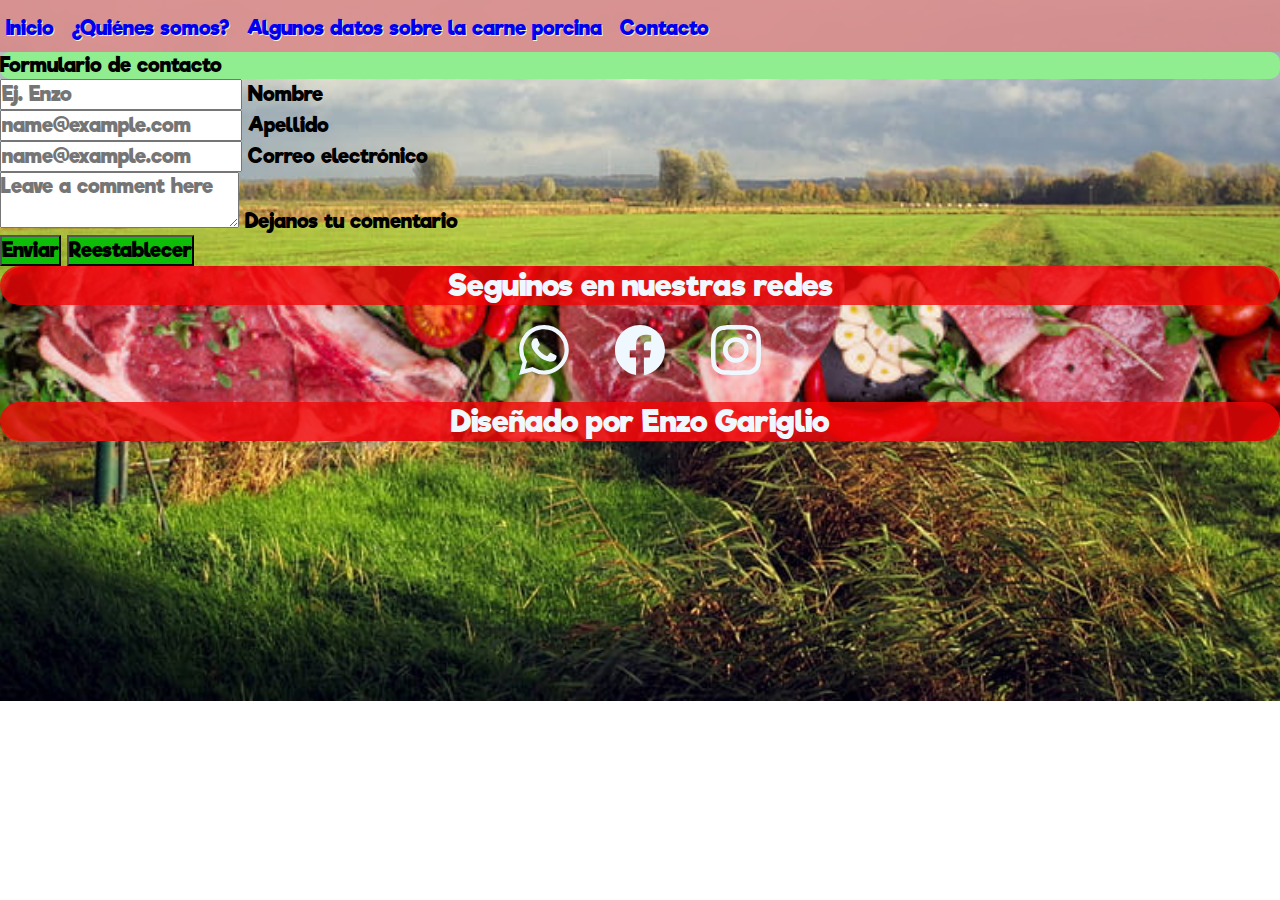
<file: html/header/contacto.html>
<!DOCTYPE html>
<html lang="en">

<head>
    <meta charset="UTF-8">
    <meta name="viewport" content="width=device-width, initial-scale=1.0">
    <title>Contacto</title>
    <link href="https://cdn.jsdelivr.net/npm/bootstrap@5.3.1/dist/css/bootstrap.min.css" rel="stylesheet"
        integrity="sha384-4bw+/aepP/YC94hEpVNVgiZdgIC5+VKNBQNGCHeKRQN+PtmoHDEXuppvnDJzQIu9" crossorigin="anonymous">
    <link rel="stylesheet" href="../../css/style.css">
</head>

<body>
    <header>
        <nav>
            <ul class="container text-center">
                <li><a href="../../index.html">Inicio</a></li>
                <li><a href="html/header/quienessomos.html">¿Quiénes somos?</a></li>
                <li><a href="html/header/algunosdatos.html">Algunos datos sobre la carne porcina</a></li>
                <li><a href="html/header/contacto.html">Contacto</a></li>
            </ul>
        </nav>
    </header>
    <main class="mainContactos">

        <h3 class="text-center">Formulario de contacto</h3>
        <div class="containerFormContactos align-item-center">
            <form class="formContactos" action="">
                <div class="form-floating mb-3">
                    <input type="text" class="form-control formularioFlotante" id="floatingInput"
                        placeholder="Ej. Enzo">
                    <label for="floatingInput">Nombre</label>
                </div>
                <div class="form-floating mb-3 inputContactos">
                    <input type="text" class="form-control" id="floatingInput" placeholder="name@example.com">
                    <label for="floatingInput">Apellido</label>
                </div>
                <div class="form-floating mb-3 inputContactos">
                    <input type="email" class="form-control" id="floatingInput" placeholder="name@example.com">
                    <label for="floatingInput">Correo electrónico</label>
                </div>
                <div class="form-floating align-item-center inputContactos">
                    <textarea class="form-control" placeholder="Leave a comment here" id="floatingTextarea"></textarea>
                    <label for="floatingTextarea">Dejanos tu comentario</label>
                    <div class="col-12">
                        <button class="btn btn-primary botonForm" type="submit">Enviar</button>
                        <button class="btn btn-primary botonForm " type="reset">Reestablecer</button>
                    </div>
            </form>
        </div>
    </main>


    <footer>
        <p class="text-center">Seguinos en nuestras redes</p>
        <div class="socialLink">
            <nav>
                <ul>
                    <li>
                        <a class="icon-link-hover logoSocialLink" target="_blank" href=""><svg
                                xmlns="http://www.w3.org/2000/svg" fill="currentColor" class="bi bi-whatsapp"
                                viewBox="0 0 16 16">
                                <path
                                    d="M13.601 2.326A7.854 7.854 0 0 0 7.994 0C3.627 0 .068 3.558.064 7.926c0 1.399.366 2.76 1.057 3.965L0 16l4.204-1.102a7.933 7.933 0 0 0 3.79.965h.004c4.368 0 7.926-3.558 7.93-7.93A7.898 7.898 0 0 0 13.6 2.326zM7.994 14.521a6.573 6.573 0 0 1-3.356-.92l-.24-.144-2.494.654.666-2.433-.156-.251a6.56 6.56 0 0 1-1.007-3.505c0-3.626 2.957-6.584 6.591-6.584a6.56 6.56 0 0 1 4.66 1.931 6.557 6.557 0 0 1 1.928 4.66c-.004 3.639-2.961 6.592-6.592 6.592zm3.615-4.934c-.197-.099-1.17-.578-1.353-.646-.182-.065-.315-.099-.445.099-.133.197-.513.646-.627.775-.114.133-.232.148-.43.05-.197-.1-.836-.308-1.592-.985-.59-.525-.985-1.175-1.103-1.372-.114-.198-.011-.304.088-.403.087-.088.197-.232.296-.346.1-.114.133-.198.198-.33.065-.134.034-.248-.015-.347-.05-.099-.445-1.076-.612-1.47-.16-.389-.323-.335-.445-.34-.114-.007-.247-.007-.38-.007a.729.729 0 0 0-.529.247c-.182.198-.691.677-.691 1.654 0 .977.71 1.916.81 2.049.098.133 1.394 2.132 3.383 2.992.47.205.84.326 1.129.418.475.152.904.129 1.246.08.38-.058 1.171-.48 1.338-.943.164-.464.164-.86.114-.943-.049-.084-.182-.133-.38-.232z" />
                            </svg></a>
                    </li>
                    <li>
                        <a class="icon-link-hover logoSocialLink" target="_blank" href=""><svg
                                xmlns="http://www.w3.org/2000/svg" fill="currentColor" class="bi bi-facebook"
                                viewBox="0 0 16 16">
                                <path
                                    d="M16 8.049c0-4.446-3.582-8.05-8-8.05C3.58 0-.002 3.603-.002 8.05c0 4.017 2.926 7.347 6.75 7.951v-5.625h-2.03V8.05H6.75V6.275c0-2.017 1.195-3.131 3.022-3.131.876 0 1.791.157 1.791.157v1.98h-1.009c-.993 0-1.303.621-1.303 1.258v1.51h2.218l-.354 2.326H9.25V16c3.824-.604 6.75-3.934 6.75-7.951z" />
                            </svg></a>
                    </li>
                    <li>
                        <a class="icon-link-hover logoSocialLink" target="_blank" href=""><svg
                                xmlns="http://www.w3.org/2000/svg" fill="currentColor" class="bi bi-instagram"
                                viewBox="0 0 16 16">
                                <path
                                    d="M8 0C5.829 0 5.556.01 4.703.048 3.85.088 3.269.222 2.76.42a3.917 3.917 0 0 0-1.417.923A3.927 3.927 0 0 0 .42 2.76C.222 3.268.087 3.85.048 4.7.01 5.555 0 5.827 0 8.001c0 2.172.01 2.444.048 3.297.04.852.174 1.433.372 1.942.205.526.478.972.923 1.417.444.445.89.719 1.416.923.51.198 1.09.333 1.942.372C5.555 15.99 5.827 16 8 16s2.444-.01 3.298-.048c.851-.04 1.434-.174 1.943-.372a3.916 3.916 0 0 0 1.416-.923c.445-.445.718-.891.923-1.417.197-.509.332-1.09.372-1.942C15.99 10.445 16 10.173 16 8s-.01-2.445-.048-3.299c-.04-.851-.175-1.433-.372-1.941a3.926 3.926 0 0 0-.923-1.417A3.911 3.911 0 0 0 13.24.42c-.51-.198-1.092-.333-1.943-.372C10.443.01 10.172 0 7.998 0h.003zm-.717 1.442h.718c2.136 0 2.389.007 3.232.046.78.035 1.204.166 1.486.275.373.145.64.319.92.599.28.28.453.546.598.92.11.281.24.705.275 1.485.039.843.047 1.096.047 3.231s-.008 2.389-.047 3.232c-.035.78-.166 1.203-.275 1.485a2.47 2.47 0 0 1-.599.919c-.28.28-.546.453-.92.598-.28.11-.704.24-1.485.276-.843.038-1.096.047-3.232.047s-2.39-.009-3.233-.047c-.78-.036-1.203-.166-1.485-.276a2.478 2.478 0 0 1-.92-.598 2.48 2.48 0 0 1-.6-.92c-.109-.281-.24-.705-.275-1.485-.038-.843-.046-1.096-.046-3.233 0-2.136.008-2.388.046-3.231.036-.78.166-1.204.276-1.486.145-.373.319-.64.599-.92.28-.28.546-.453.92-.598.282-.11.705-.24 1.485-.276.738-.034 1.024-.044 2.515-.045v.002zm4.988 1.328a.96.96 0 1 0 0 1.92.96.96 0 0 0 0-1.92zm-4.27 1.122a4.109 4.109 0 1 0 0 8.217 4.109 4.109 0 0 0 0-8.217zm0 1.441a2.667 2.667 0 1 1 0 5.334 2.667 2.667 0 0 1 0-5.334z" />
                            </svg></a>
                    </li>
                </ul>
            </nav>

            <p class="text-center">Diseñado por Enzo Gariglio</p>
    </footer>












    <script src="https://cdn.jsdelivr.net/npm/bootstrap@5.3.1/dist/js/bootstrap.bundle.min.js"
        integrity="sha384-HwwvtgBNo3bZJJLYd8oVXjrBZt8cqVSpeBNS5n7C8IVInixGAoxmnlMuBnhbgrkm"
        crossorigin="anonymous"></script>

</body>

</html>
</file>
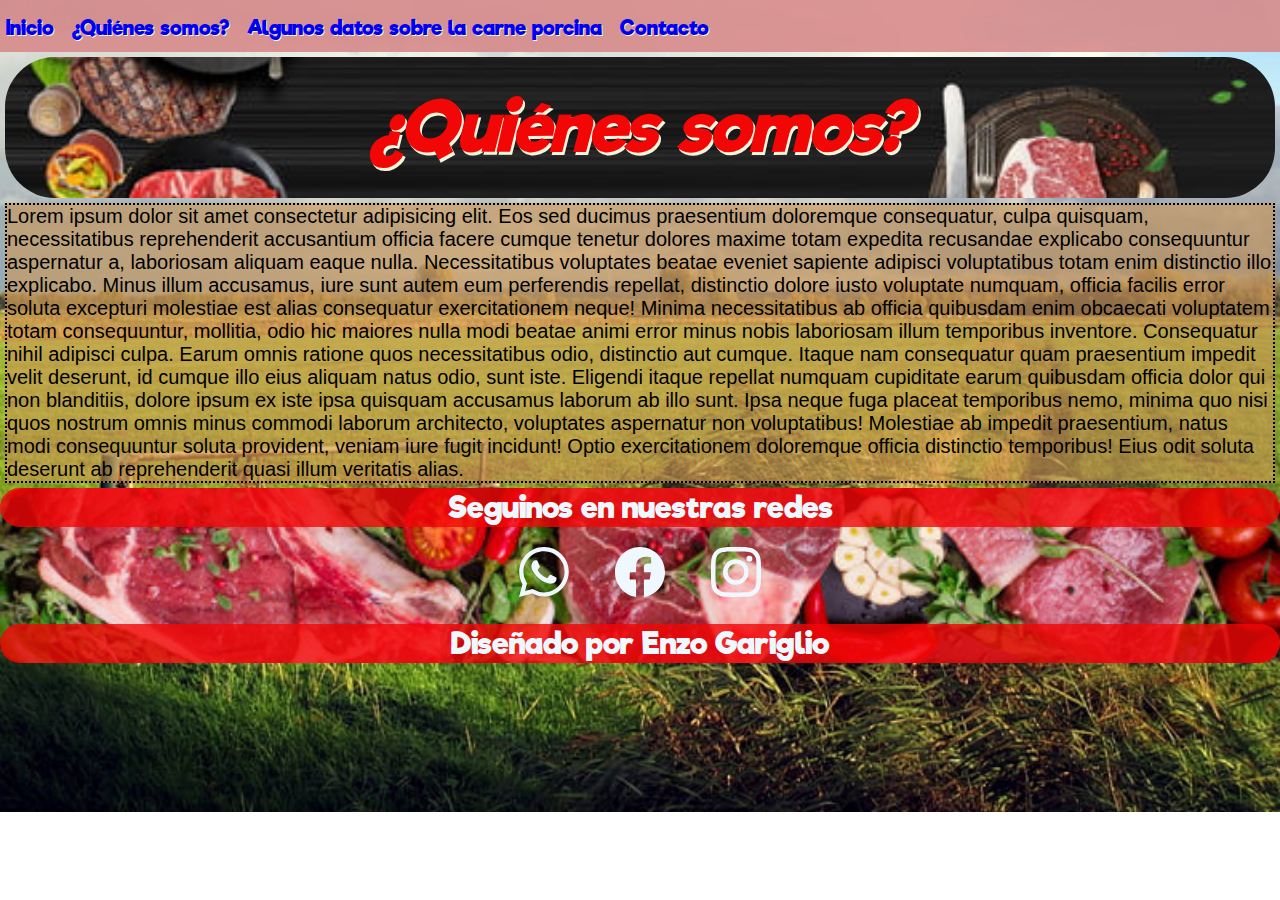
<file: html/header/quienessomos.html>
<!DOCTYPE html>
<html lang="en">

<head>
    <meta charset="UTF-8">
    <meta name="viewport" content="width=device-width, initial-scale=1.0">
    <title>Carnes de cerdo</title>
    <link href="https://cdn.jsdelivr.net/npm/bootstrap@5.3.1/dist/css/bootstrap.min.css" rel="stylesheet"
        integrity="sha384-4bw+/aepP/YC94hEpVNVgiZdgIC5+VKNBQNGCHeKRQN+PtmoHDEXuppvnDJzQIu9" crossorigin="anonymous">
    <link rel="stylesheet" href="../../css/style.css">
</head>

<body>
    <header>
        <nav>
            <ul class="container text-center">
                <li><a href="../../index.html">Inicio</a></li>
                <li><a href="../header/quienessomos.html">¿Quiénes somos?</a></li>
                <li><a href="../header/algunosdatos.html">Algunos datos sobre la carne porcina</a></li>
                <li><a href="../header/contacto.html">Contacto</a></li>
            </ul>
        </nav>
    </header>
    <main>
        <div class="cajaTitulo">
            <h1>¿Quiénes somos?</h1>
        </div>
<div class="flexReceta quienesSomos text-wrap"><p>Lorem ipsum dolor sit amet consectetur adipisicing elit. Eos sed ducimus praesentium doloremque consequatur, culpa quisquam, necessitatibus reprehenderit accusantium officia facere cumque tenetur dolores maxime totam expedita recusandae explicabo consequuntur aspernatur a, laboriosam aliquam eaque nulla. Necessitatibus voluptates beatae eveniet sapiente adipisci voluptatibus totam enim distinctio illo explicabo. Minus illum accusamus, iure sunt autem eum perferendis repellat, distinctio dolore iusto voluptate numquam, officia facilis error soluta excepturi molestiae est alias consequatur exercitationem neque! Minima necessitatibus ab officia quibusdam enim obcaecati voluptatem totam consequuntur, mollitia, odio hic maiores nulla modi beatae animi error minus nobis laboriosam illum temporibus inventore. Consequatur nihil adipisci culpa. Earum omnis ratione quos necessitatibus odio, distinctio aut cumque. Itaque nam consequatur quam praesentium impedit velit deserunt, id cumque illo eius aliquam natus odio, sunt iste. Eligendi itaque repellat numquam cupiditate earum quibusdam officia dolor qui non blanditiis, dolore ipsum ex iste ipsa quisquam accusamus laborum ab illo sunt. Ipsa neque fuga placeat temporibus nemo, minima quo nisi quos nostrum omnis minus commodi laborum architecto, voluptates aspernatur non voluptatibus! Molestiae ab impedit praesentium, natus modi consequuntur soluta provident, veniam iure fugit incidunt! Optio exercitationem doloremque officia distinctio temporibus! Eius odit soluta deserunt ab reprehenderit quasi illum veritatis alias.</p>

</div>
    </main>
    <footer>
        <p class="text-center">Seguinos en nuestras redes</p>
        <div class="socialLink">
            <nav>
                <ul>
                    <li>
                        <a class="icon-link-hover logoSocialLink" target="_blank" href=""><svg
                                xmlns="http://www.w3.org/2000/svg" fill="currentColor"
                                class="bi bi-whatsapp" viewBox="0 0 16 16">
                                <path
                                    d="M13.601 2.326A7.854 7.854 0 0 0 7.994 0C3.627 0 .068 3.558.064 7.926c0 1.399.366 2.76 1.057 3.965L0 16l4.204-1.102a7.933 7.933 0 0 0 3.79.965h.004c4.368 0 7.926-3.558 7.93-7.93A7.898 7.898 0 0 0 13.6 2.326zM7.994 14.521a6.573 6.573 0 0 1-3.356-.92l-.24-.144-2.494.654.666-2.433-.156-.251a6.56 6.56 0 0 1-1.007-3.505c0-3.626 2.957-6.584 6.591-6.584a6.56 6.56 0 0 1 4.66 1.931 6.557 6.557 0 0 1 1.928 4.66c-.004 3.639-2.961 6.592-6.592 6.592zm3.615-4.934c-.197-.099-1.17-.578-1.353-.646-.182-.065-.315-.099-.445.099-.133.197-.513.646-.627.775-.114.133-.232.148-.43.05-.197-.1-.836-.308-1.592-.985-.59-.525-.985-1.175-1.103-1.372-.114-.198-.011-.304.088-.403.087-.088.197-.232.296-.346.1-.114.133-.198.198-.33.065-.134.034-.248-.015-.347-.05-.099-.445-1.076-.612-1.47-.16-.389-.323-.335-.445-.34-.114-.007-.247-.007-.38-.007a.729.729 0 0 0-.529.247c-.182.198-.691.677-.691 1.654 0 .977.71 1.916.81 2.049.098.133 1.394 2.132 3.383 2.992.47.205.84.326 1.129.418.475.152.904.129 1.246.08.38-.058 1.171-.48 1.338-.943.164-.464.164-.86.114-.943-.049-.084-.182-.133-.38-.232z" />
                            </svg></a>
                    </li>
                    <li>
                        <a class="icon-link-hover logoSocialLink" target="_blank" href=""><svg xmlns="http://www.w3.org/2000/svg"  fill="currentColor" class="bi bi-facebook" viewBox="0 0 16 16">
                            <path d="M16 8.049c0-4.446-3.582-8.05-8-8.05C3.58 0-.002 3.603-.002 8.05c0 4.017 2.926 7.347 6.75 7.951v-5.625h-2.03V8.05H6.75V6.275c0-2.017 1.195-3.131 3.022-3.131.876 0 1.791.157 1.791.157v1.98h-1.009c-.993 0-1.303.621-1.303 1.258v1.51h2.218l-.354 2.326H9.25V16c3.824-.604 6.75-3.934 6.75-7.951z"/>
                          </svg></a>
                    </li>
                    <li>
                        <a class="icon-link-hover logoSocialLink" target="_blank" href=""><svg xmlns="http://www.w3.org/2000/svg" fill="currentColor" class="bi bi-instagram" viewBox="0 0 16 16"><path d="M8 0C5.829 0 5.556.01 4.703.048 3.85.088 3.269.222 2.76.42a3.917 3.917 0 0 0-1.417.923A3.927 3.927 0 0 0 .42 2.76C.222 3.268.087 3.85.048 4.7.01 5.555 0 5.827 0 8.001c0 2.172.01 2.444.048 3.297.04.852.174 1.433.372 1.942.205.526.478.972.923 1.417.444.445.89.719 1.416.923.51.198 1.09.333 1.942.372C5.555 15.99 5.827 16 8 16s2.444-.01 3.298-.048c.851-.04 1.434-.174 1.943-.372a3.916 3.916 0 0 0 1.416-.923c.445-.445.718-.891.923-1.417.197-.509.332-1.09.372-1.942C15.99 10.445 16 10.173 16 8s-.01-2.445-.048-3.299c-.04-.851-.175-1.433-.372-1.941a3.926 3.926 0 0 0-.923-1.417A3.911 3.911 0 0 0 13.24.42c-.51-.198-1.092-.333-1.943-.372C10.443.01 10.172 0 7.998 0h.003zm-.717 1.442h.718c2.136 0 2.389.007 3.232.046.78.035 1.204.166 1.486.275.373.145.64.319.92.599.28.28.453.546.598.92.11.281.24.705.275 1.485.039.843.047 1.096.047 3.231s-.008 2.389-.047 3.232c-.035.78-.166 1.203-.275 1.485a2.47 2.47 0 0 1-.599.919c-.28.28-.546.453-.92.598-.28.11-.704.24-1.485.276-.843.038-1.096.047-3.232.047s-2.39-.009-3.233-.047c-.78-.036-1.203-.166-1.485-.276a2.478 2.478 0 0 1-.92-.598 2.48 2.48 0 0 1-.6-.92c-.109-.281-.24-.705-.275-1.485-.038-.843-.046-1.096-.046-3.233 0-2.136.008-2.388.046-3.231.036-.78.166-1.204.276-1.486.145-.373.319-.64.599-.92.28-.28.546-.453.92-.598.282-.11.705-.24 1.485-.276.738-.034 1.024-.044 2.515-.045v.002zm4.988 1.328a.96.96 0 1 0 0 1.92.96.96 0 0 0 0-1.92zm-4.27 1.122a4.109 4.109 0 1 0 0 8.217 4.109 4.109 0 0 0 0-8.217zm0 1.441a2.667 2.667 0 1 1 0 5.334 2.667 2.667 0 0 1 0-5.334z"/>                   </svg></a>
                    </li>
                </ul>
            </nav>

       <p class="text-center">Diseñado por Enzo Gariglio</p>
    </footer>













<script src="https://cdn.jsdelivr.net/npm/bootstrap@5.3.1/dist/js/bootstrap.bundle.min.js"
        integrity="sha384-HwwvtgBNo3bZJJLYd8oVXjrBZt8cqVSpeBNS5n7C8IVInixGAoxmnlMuBnhbgrkm"
        crossorigin="anonymous"></script>
</body>

</html>
</file>
<file: css/style.css>
@font-face {
    font-family: RifficFreeBold;
    src: url(../fonts/RifficFree-Bold.ttf);
}

* {
    padding: 0%;
    margin: 0%;
    box-sizing: border-box;
    font-size: 20px;
    font-family: RifficFreeBold;
}

body {
    background-image: url(../imgs/backgroundIndex.jpg);
    background-size: cover;
    background-repeat: no-repeat;
    background-position: center;

}

header nav {
    background-color: rgba(214, 138, 138, 0.9);
    display: flex;
    padding: 0px;
}

header nav li {
    text-decoration: none;
    list-style: none;
    padding: 5px;
    display: inline-flex;
    margin: 5px 1px;
    justify-content: center;
}

header nav li a {
    font-family: rifficFreeBold;
    text-shadow: 1px 1px rgb(245, 245, 220);
    text-decoration: none;
    font-size: 20px;
    padding-top: 5px;
}

.cajaTitulo {
    margin: 5px;
    background-image: url(../imgs/imagenTitulo.jpg);
    background-position: center;
    background-repeat: no-repeat;
    background-size: cover;
    border-radius: 50px;
    overflow: hidden;
}

h1 {
    color: rgb(243, 6, 6);
    text-align: center;
    font-style: oblique;
    padding: 2% 2%;
    justify-content: center;
    font-size: 70px;
    text-shadow: 2px 3px rgb(245, 245, 220);
}

h2 {
    background-color: rgb(144, 238, 144);
    text-align: center;
    border-radius: 10px;
    font-size: 20px;
}

h3 {
    background-color: rgb(144, 238, 144);
    border-radius: 10px;
}

.mainContactos {
    justify-content: center;
}

.cardContainer {
    display: flex;
    flex-wrap: wrap;
    justify-content: center;
}

.cardItem {
    width: 18rem;
    display: inline-flex;
    flex-wrap: wrap;
}

.flexItemCorte {
    display: inline-flex;
    background-color: rgb(13, 189, 7);
    color: #fff;
    text-align: center;
    margin: 10px;
    border-radius: 50px;
    justify-content: space-around;
}

.flexItemCorte :hover {
    transform-origin: left;
    transition-duration: .9s;
    border: dashed rgb(128, 45, 45) 5px;
}

.flexItemCorte a {
    font-family: 'Franklin Gothic Medium', 'Arial Narrow', Arial, sans-serif;
    font-size: 35px;
    background-color: rgb(13, 189, 7);
    color: #fff;
    text-align: center;
    border-radius: 50px;
    text-decoration: none;
    padding: 10px;
    border: 5px rgb(13, 189, 7) solid;
}

h5 {
    justify-content: right;
    padding: 5px;
    text-align: center;
    background-color: bisque;
    border: dotted 1px;
    text-align: center;
}

.cajaDeRecetasCompletas {
    border: 2px dashed #000;
    background-color: #fff;
    display: flex;
    flex-wrap: wrap;
}

.flexReceta {
    margin: 5px;
    background-color: rgba(207, 152, 85, .6);
    border: 2px dotted #000;
    display: grid;
    grid-template-areas: "ingredientes flexReceta__img" "preparacion preparacion"
}

.form-check ul li {
    list-style: none;
}

.flexReceta__ingredientes {
    grid-area: ingredientes
}

.flexReceta__preparacion {
    grid-area: preparacion
}

.flexReceta__img {
    grid-area: flexReceta__img;
    display: flex;
    border: solid #000;
    justify-items: center;
    overflow: hidden;
}

.flexReceta__img img {
    object-fit: cover;
}


.form-control:focus {
    box-shadow: 1px 4px rgb(13, 189, 7);
}

.botonForm {
    background-color: rgb(13, 189, 7)
}

.botonForm:hover {
    background-color: rgb(13, 189, 7);
    box-shadow: 4px 1px 0 #000000;
}


footer {
    background-image: url(../imgs/imagenFooter.jpg);
    text-align: center;
    background-position-y: bottom;
    background-repeat: no-repeat;
    background-size: cover;
    border-radius: 25px;
    justify-content: center;
    align-items: center;
    font-family: rifficFreeBold;
    color: aliceblue;
}

footer p {
    font-size: 30px;
    background-color: rgb(243, 6, 6, .8);
    border-radius: 50px;
}

h4 {
    font-family: rifficFreeBold;
    color: rgb(240, 248, 255);
    text-shadow: rgb(221, 221, 191);
}

footer nav li {
    list-style: none;
    list-style: none;
    display: inline-flex;
    flex-wrap: column;
    margin: 20px;
}

.socialLink nav li a {
    list-style: none;
    text-decoration: none;
    color: aliceblue;
}

.socialLink nav ul li svg {
    width: 50px;
    height: 50px;
}

.quienesSomos p {
    font-family: 'Franklin Gothic Medium', 'Arial Narrow', Arial, sans-serif;
}
</file>
